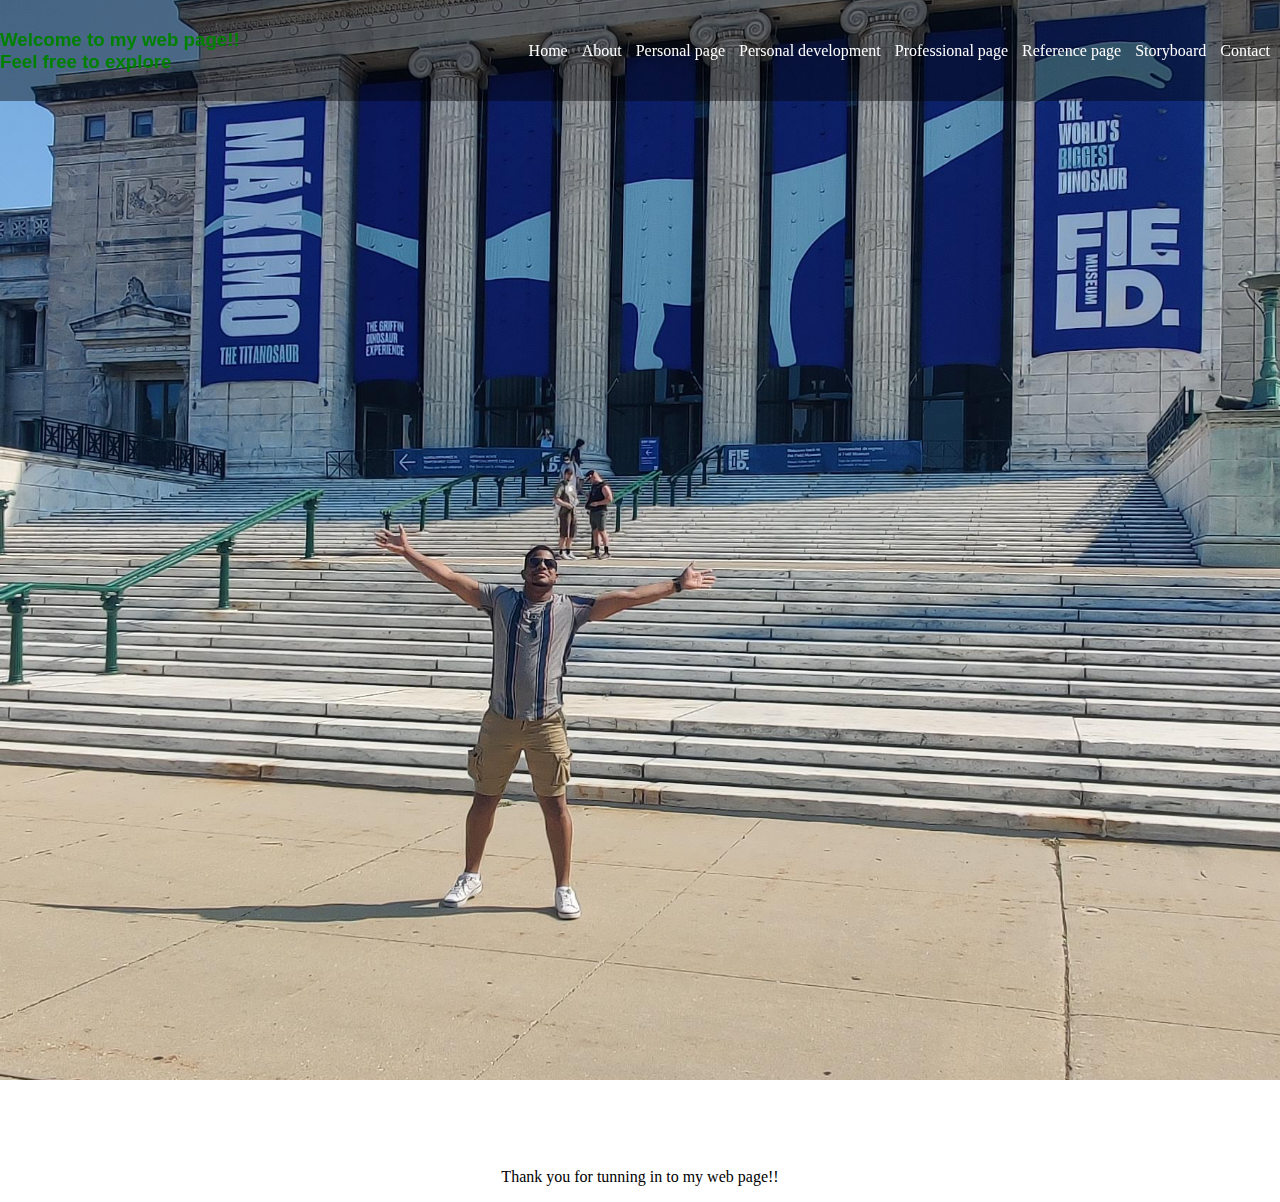
<file: index.html>
<!-- 
    INT3001
    Keneil McGhan
    1802786
    Week of February 16 2022
    Individual Assignment   
-->
<!DOCTYPE html>                
<html lang="en"> 
    <head>
        <meta charset="UTF-8">
        <meta http-equiv="X-UA-Compatible" content="IE=edge">
        <meta name="viewport" content="width=device-width, initial-scale=1.0">
        <link rel="stylesheet" href="./index.css">   
        <title>Front page </title>          
</head> 
<body>
    <header> 
<div class="container"> 
    <nav class="nav_checkbox"> 
    <h3 style="font: size 80px;color: green;font-family: 'Franklin Gothic Medium', 'Arial Narrow', Arial, sans-serif ;"> Welcome to my web page!! Feel free to explore </h3> 
        <input type="checkbox" id="tab-nav" class="tab-nav"> 
        <label for="tab-nav" class="label"  >
            <div class="burger"  ></div>
            <div class="burger"> </div>
            <div class="burger" ></div> 
        </label> 
<ul class="content_nav"> 
    <li> <a href="./index.html"  >Home </a></li>  
    <li> <a href="./About.html">About</a></li> 
    <li> <a href="./1802786_Personal page .html" target="_blank">Personal page</a></li> 
    <li> <a href="./1802786_Personal Development.html"  target="_blank" >Personal development</a></li>
    <li> <a href="./1802786_Professional Page.html" target="_blank"   >Professional page</a></li>
    <li> <a href="./1802786_Reference Page.html"  target="_blank" > Reference page</a>  </li>
    <li> <a href="./1802786_Storyboard.html"  target="_blank"    >Storyboard</a></li>  
    <li><a href="mailto:alain.mcghan@yahoo.com?cc=keneilmcghan@gmail.com  &subject= Individual assignment 1 &body=Thank you for Visiting my web page !!"target= "_blank">Contact</a></li>
</ul> 
</nav>
</div>
</header>
<section class="content_section">
</section>
<br>
<br>
<br>
<br>
<center>
<p>Thank you for tunning in to my web page!! 
</p> </center> 
</body> 
</html>
</file>
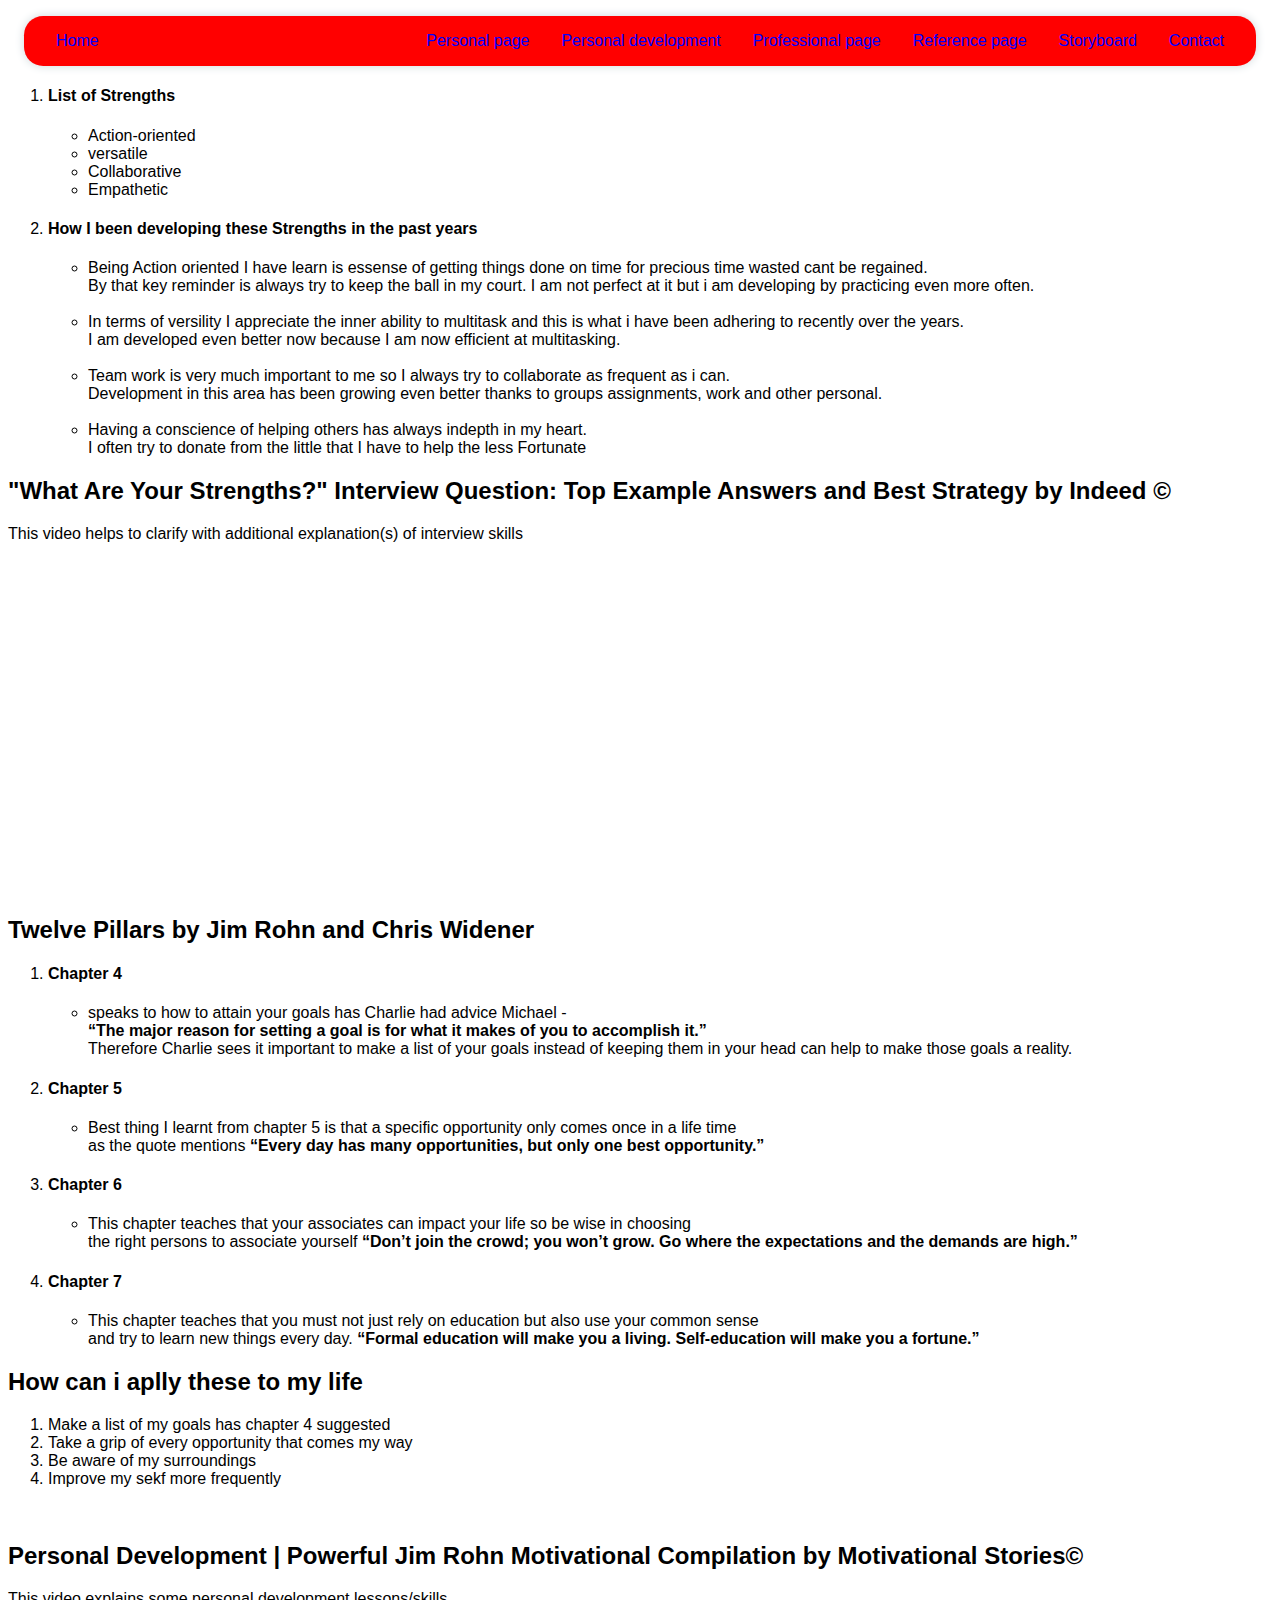
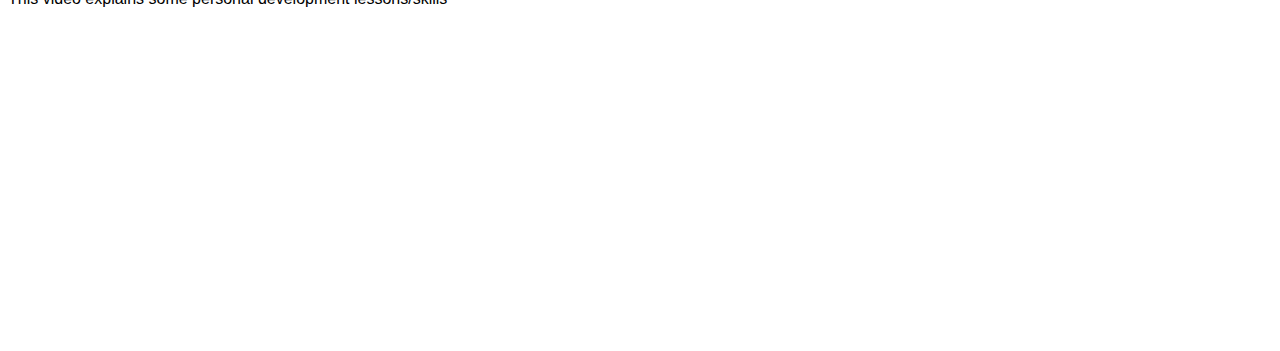
<file: 1802786_Personal Development.html>
<!-- 
    INT3001
    Keneil McGhan
    1802786
    Week of February 16 2022
    Individual Assignment   
-->
<!DOCTYPE html>
<html lang="en"> 
    <head>
        <meta charset="UTF-8">
        <meta http-equiv="X-UA-Compatible" content="IE=edge">
        <meta name="viewport" content="width=device-width, initial-scale=1.0">
        <title>Personal Development Page</title>
        <style> 
            div {
              width: 150px;
              height: 150px;
              background-color: red;
              position: relative;
              animation-name: example;
              animation-duration: 35s;
            }
            
            @keyframes example {
              0%   {background-color:red; left:0px; top:0px;}
              25%  {background-color:yellow; left:200px; top:0px;}
              50%  {background-color:blue; left:200px; top:200px;}
              75%  {background-color:green; left:0px; top:200px;}
              100% {background-color:red; left:0px; top:0px;}
            }
        </style> 
           <link rel="stylesheet" href="./nav.css">  
           <navbar>
               <ul class="nav-list">  
                   <li class="nav-item" > <a href="./index.html"  target="_blank" >Home </a></li> 
                   <li class="nav-item"> <a href="./1802786_Personal page .html" target="_blank">Personal page</a></li> 
                   <li class="nav-item"> <a href="./1802786_Personal Development.html"  target="_blank" >Personal development</a></li>
                   <li class="nav-item" > <a href="./1802786_Professional Page.html" target="_blank"   >Professional page</a></li>
                   <li class="nav-item" > <a href="./1802786_Reference Page.html"  target="_blank" > Reference page</a>  </li>
                   <li class="nav-item"> <a href="./1802786_Storyboard.html"  target="_blank"    >Storyboard</a></li>  
                   <li class="nav-item" ><a href="mailto:alain.mcghan@yahoo.com?cc=keneilmcghan@gmail.com  &subject= Individual assignment 1 &body=Thank you for Visiting my web page !!"target= "_blank">Contact</a></li>
               </ul> 
               </navbar>          
</head>  
<body>
    <ol>
<li><h4> List of Strengths <h4></li>
<ul>
    <li>Action-oriented</li>  
    <li> versatile </li>
    <li> Collaborative </li> 
    <li> Empathetic </li>  
</ul>
<Li><h4> How I been developing these Strengths in the past years </h4></Li> 
<ul>
    <li> Being Action oriented I have learn is essense of getting things done on time for precious time wasted cant be regained. <br>
    By that key reminder is always try to keep the ball in my court. I am not perfect at it but i am developing by practicing even more often.
</li><br>
<li> In terms of versility I appreciate the inner ability to multitask and this is what i have been adhering to recently over the years. <br>
    I am developed even better now because I am now efficient at multitasking.
</li> <br>
<li> Team work is very much important to me so I always try to collaborate as frequent as i can. <br>
     Development in this area has been growing even better thanks to groups assignments, work and other personal.
    </li> <br>
    <li>Having a conscience of helping others has always indepth in my heart. <br> 
    I often try to donate from the little that I have to help the less Fortunate
    </li>
</ul>
 </ol>


<h2>  "What Are Your Strengths?" Interview Question: Top Example Answers and Best Strategy by Indeed &copy;</h2> 
<p>This video helps to clarify with additional explanation(s) of interview skills</p>
 <iframe width="560" height="315" src="https://www.youtube.com/embed/-5szoFAtkjY" title="YouTube video player" frameborder="0" 
 allow="accelerometer; autoplay; clipboard-write; encrypted-media; gyroscope; picture-in-picture" allowfullscreen></iframe>
 <br> 
 <br>
 <h2> Twelve Pillars by	Jim	Rohn and Chris Widener</h2>
 
<ol>
    <li><h4> Chapter 4 </h4></li>  
    <ul>
    <li>
    speaks to how to attain your goals  has Charlie had advice Michael -<br><b> “The major reason for setting a goal is for what it makes of you to accomplish it.”</b>  <br> Therefore Charlie sees it important to make a list of your goals instead of keeping them in your head can help to make those goals a reality.  
    </li>
    </ul> 
    <li><h4> Chapter 5 </h4></li>  
    <ul>
    <li>
    Best thing I learnt from chapter 5 is that a specific opportunity only comes once in a life time <br> as the quote mentions <b> “Every day has many opportunities, but only one best opportunity.” </b>
    </li>
    </ul> 
    <li><h4>Chapter 6</h4></li>
    <ul>
    <li>
     This chapter teaches that your associates can impact your life so be wise in choosing <br>
    the right persons to associate yourself  <b> “Don’t join the crowd; you won’t grow. Go where the expectations and the demands are high.”</b>
    </li>
    </ul> 
    <li><h4>Chapter 7</h4></li>
    <ul>
    <li>
     This chapter teaches that you must not just rely on education but also use your common sense<br> and try to learn new things every day. <b> “Formal education will make you a living. Self-education will make you a fortune.” </b> 
    </li>
    </ul> 
    </ol>
    <h2>How can i aplly these to my life</h2>
    <ol>
        <li> Make a list of my goals has chapter 4 suggested</li>
        <li>Take a grip of every opportunity that comes my way</li>
        <li>Be aware of my surroundings </li>
        <li>Improve my sekf more frequently</li>
    </ol>
    <br>
    <h2>Personal Development | Powerful Jim Rohn Motivational Compilation by Motivational Stories&copy;</h2> 
    <p> This video explains some personal development lessons/skills </p>
    <iframe width="560" height="315" src="https://www.youtube.com/embed/mmU56vZs72A" title="YouTube video player" frameborder="0" allow="accelerometer; autoplay; clipboard-write; encrypted-media; gyroscope; picture-in-picture" allowfullscreen></iframe>
    
 


</body>
</html>
</file>
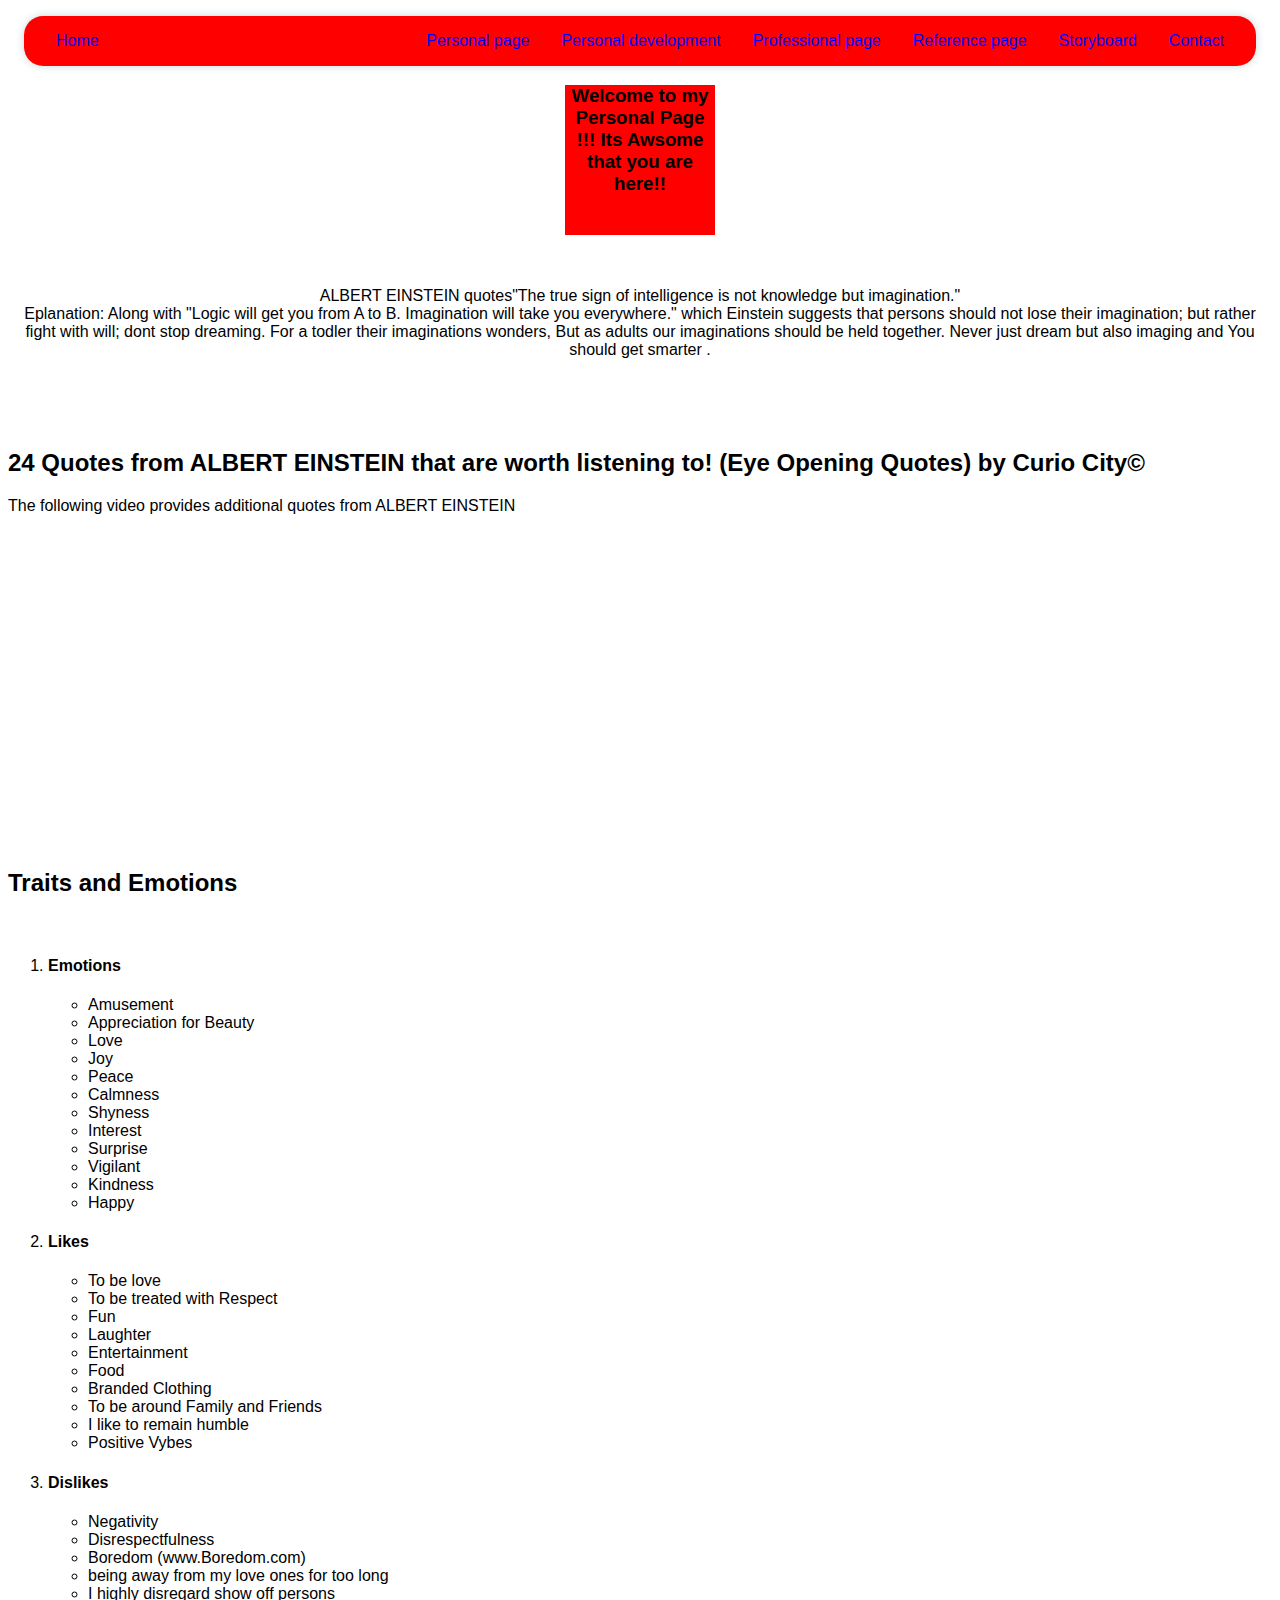
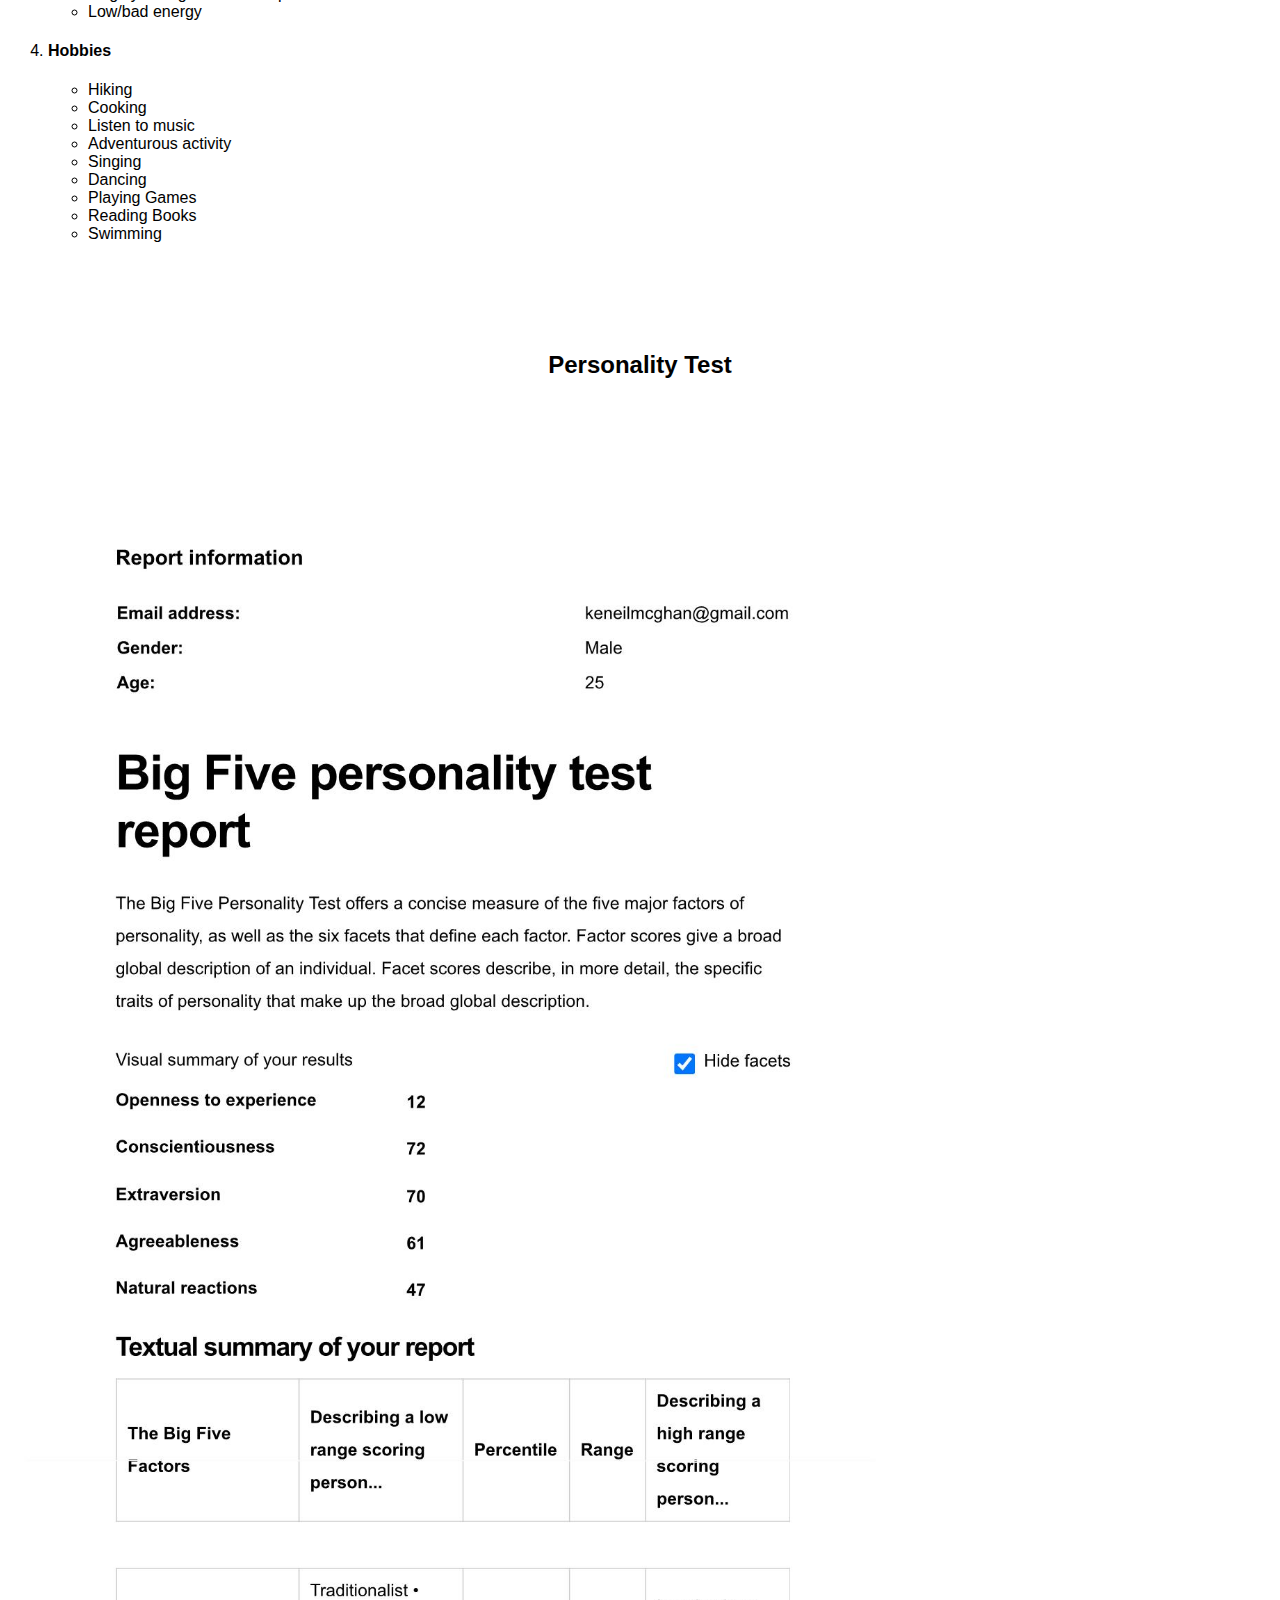
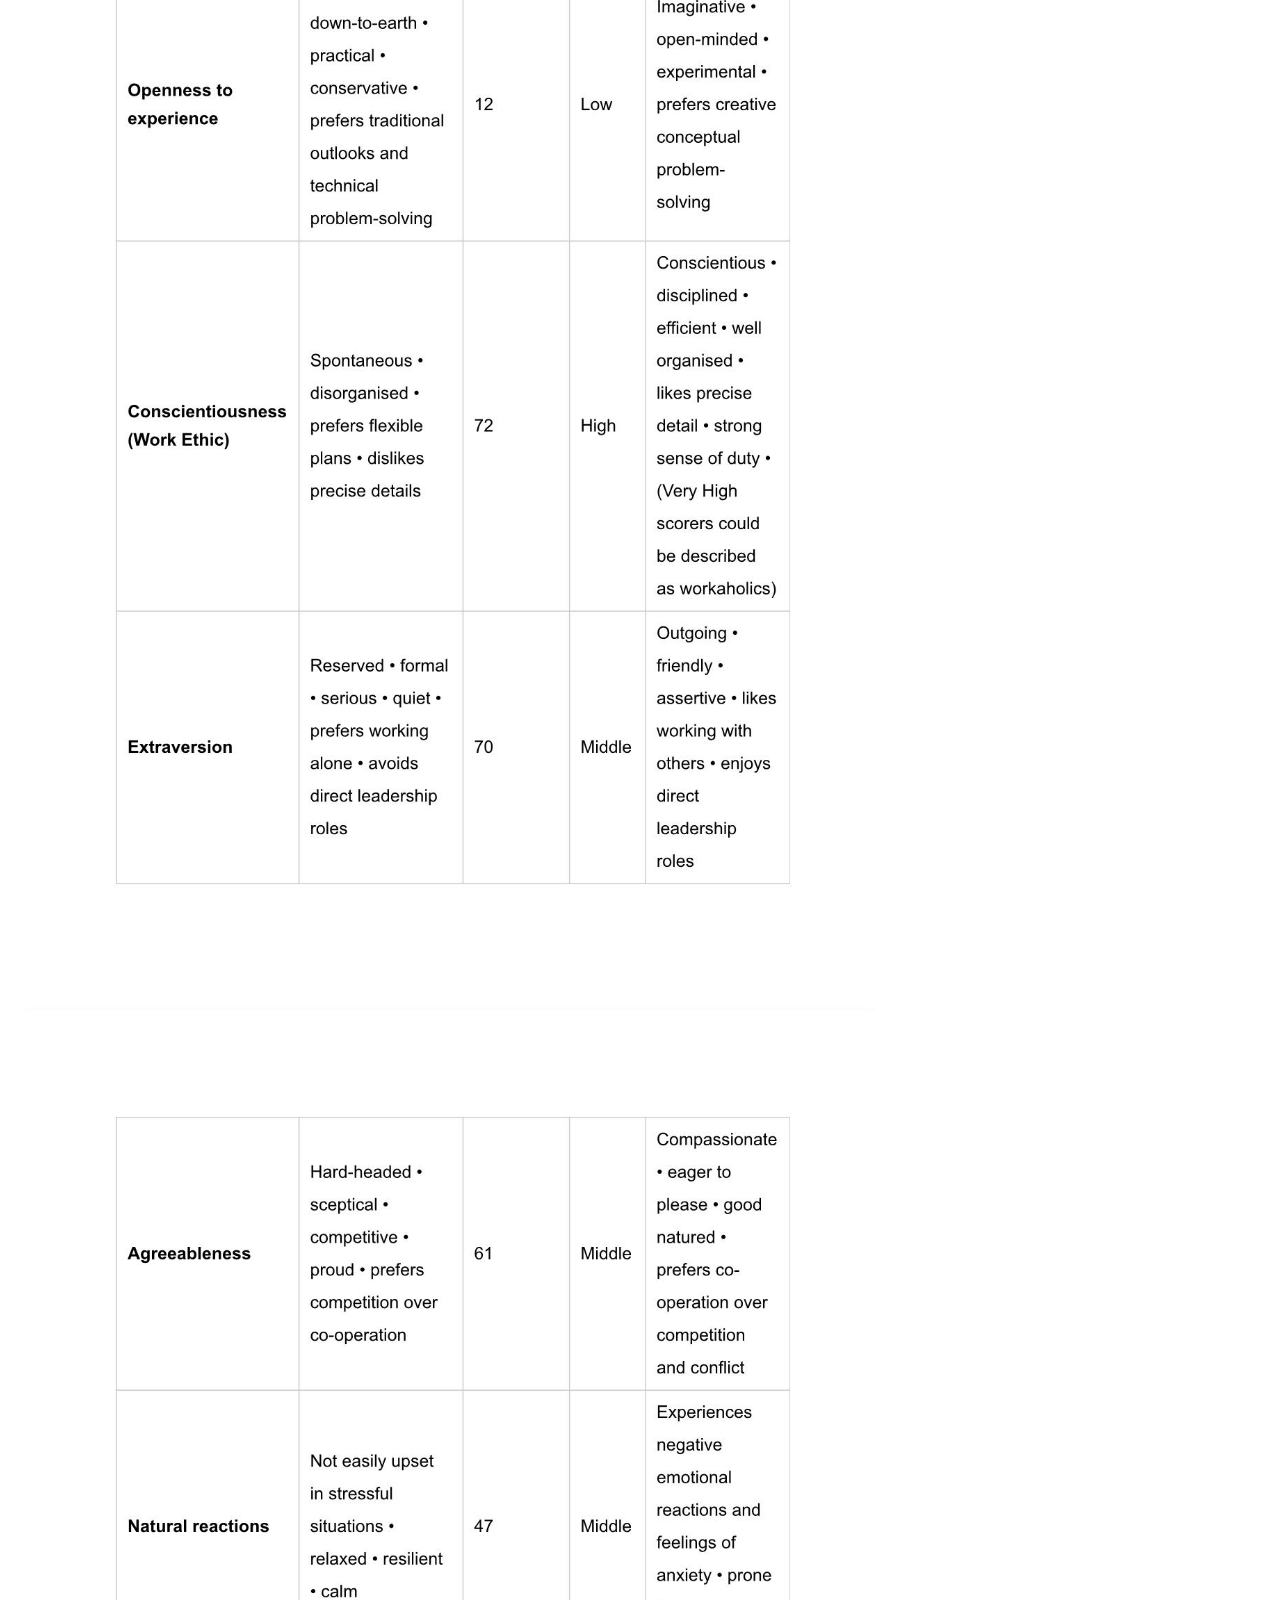
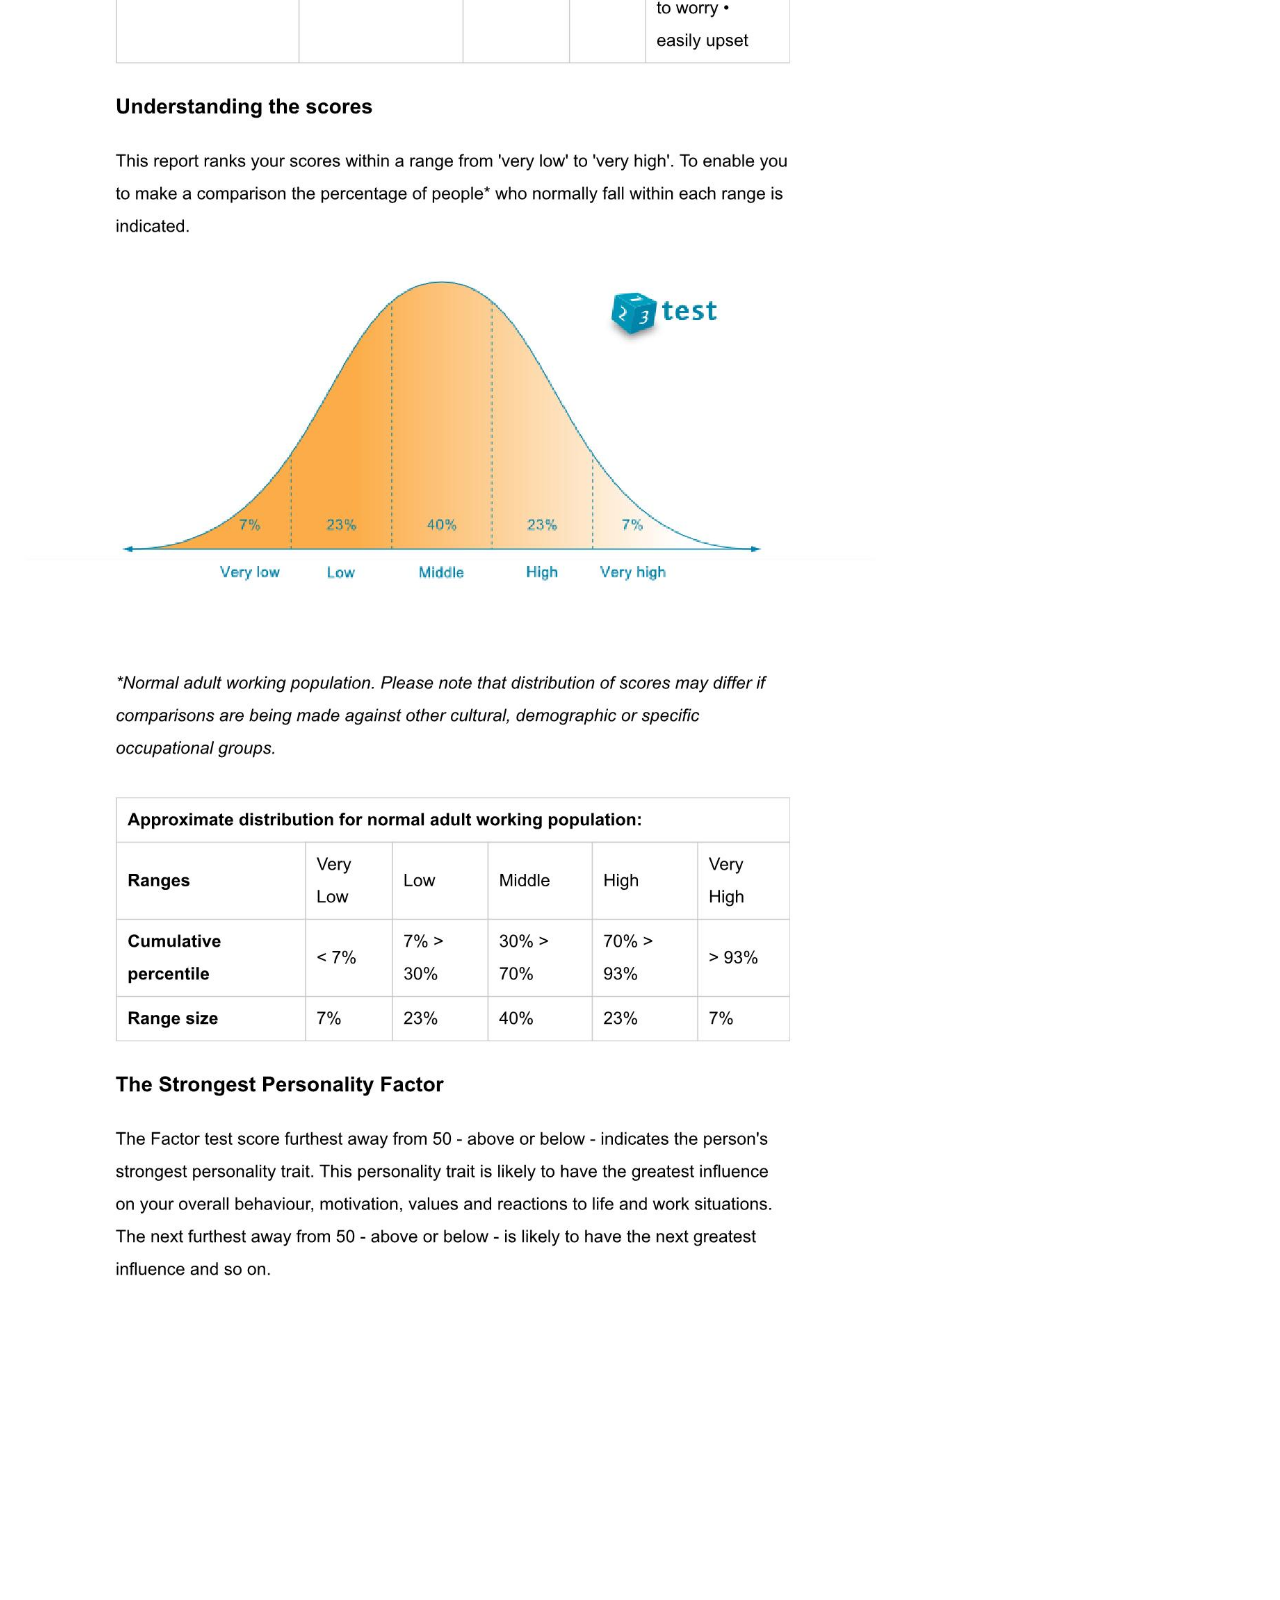
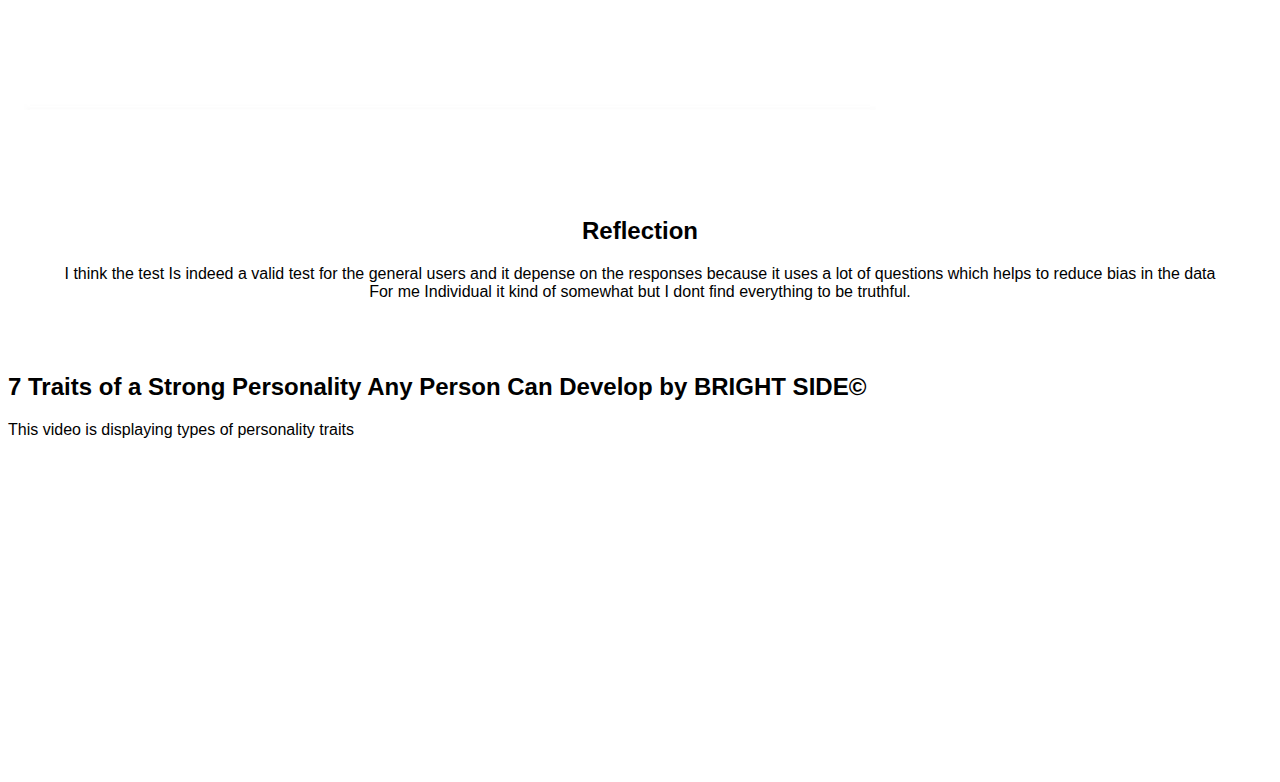
<file: 1802786_Personal page .html>
<!-- 
    INT3001
    Keneil McGhan
    1802786
   Week of February 16 2022
    Individual Assignment   
-->
<!DOCTYPE html>
<html lang="en"> 
    <head>
        <meta charset="UTF-8">
        <meta http-equiv="X-UA-Compatible" content="IE=edge">
        <meta name="viewport" content="width=device-width, initial-scale=1.0">
        <title>Personal Page</title>
        <link rel="stylesheet" href="./nav.css"> 
           <navbar>
               <ul class="nav-list">  
                   <li class="nav-item" > <a href="./index.html"  target="_blank" >Home </a></li>  
                   <li class="nav-item"> <a href="./1802786_Personal page .html" target="_blank">Personal page</a></li> 
                   <li class="nav-item"> <a href="./1802786_Personal Development.html"  target="_blank" >Personal development</a></li>
                   <li class="nav-item" > <a href="./1802786_Professional Page.html" target="_blank"   >Professional page</a></li>
                   <li class="nav-item" > <a href="./1802786_Reference Page.html"  target="_blank" > Reference page</a>  </li>
                   <li class="nav-item"> <a href="./1802786_Storyboard.html"  target="_blank"    >Storyboard</a></li>  
                   <li class="nav-item" ><a href="mailto:alain.mcghan@yahoo.com?cc=keneilmcghan@gmail.com  &subject= Individual assignment 1 &body=Thank you for Visiting my web page !!"target= "_blank">Contact</a></li>
               </ul> 
               </navbar>
<style> 
            div {
              width: 150px;
              height: 150px;
              background-color: red;
              position: relative;
              animation-name: example;
              animation-duration: 35s;
            }
            
            @keyframes example {
              0%   {background-color:red; left:0px; top:0px;}
              25%  {background-color:yellow; left:200px; top:0px;}
              50%  {background-color:blue; left:200px; top:200px;}
              75%  {background-color:green; left:0px; top:200px;}
              100% {background-color:red; left:0px; top:0px;}
            }
</style>           
</head>  
<body> 
  <center>  <div> <h3> Welcome to my Personal Page !!! Its Awsome that you are here!!</h3> </div>  </center>
    <br>
    <br>
<center><p> ALBERT EINSTEIN quotes"The true sign of intelligence is not knowledge but imagination." <br>
Eplanation: Along with "Logic will get you from A to B. Imagination will take you everywhere." which Einstein suggests that persons should not lose their imagination; but rather fight with will; dont stop dreaming. For a todler their imaginations wonders, But as adults our imaginations should be held together.
Never just dream but also imaging and You should get smarter .</p></center>
<br>
<br>
<br> 
<h2>24 Quotes from ALBERT EINSTEIN that are worth listening to! (Eye Opening Quotes) by Curio City&copy;</h2>
<p> The following video provides additional quotes from ALBERT EINSTEIN </p>
<iframe width="560" height="315" src="https://www.youtube.com/embed/Z1yy1imZutY" title="YouTube video player" frameborder="0" allow="accelerometer; autoplay; 
clipboard-write; encrypted-media; gyroscope; picture-in-picture" allowfullscreen></iframe>
<br> 
<h2> <b>Traits and Emotions</b></h2>  <br>
<ol>
    <li> <h4>Emotions </h4> </li> 
    <ul>
        <li>Amusement</li> 
        <li>Appreciation for Beauty</li>
        <li>Love</li>
        <li>Joy</li>
        <li>Peace</li>
        <li>Calmness</li>
        <li>Shyness</li>
        <li>Interest</li>
        <li>Surprise</li>
        <li>Vigilant</li> 
        <li>Kindness</li>
        <li>Happy</li> 
    </ul>
    <li> <h4>Likes</h4></li> 
    <ul>
<li>To be love </li> 
<li>To be treated with Respect</li>
<li>Fun</li>
<li>Laughter</li> 
<li>Entertainment</li>
<li> Food </li>
<li>Branded Clothing </li> 
<li> To be around Family and Friends </li>
<li>I like to remain humble</li> 
<li>Positive Vybes</li>
    </ul>
    <li> <h4>Dislikes</h4> </li>
    <ul>
<li> Negativity</li>
<li>Disrespectfulness</li> 
<li>Boredom (www.Boredom.com) </li> 
<li>being away from my love ones for too long </li> 
<li> I highly disregard show off persons</li> 
<li>Low/bad energy</li>
</ul>
    <li><h4>Hobbies</h4></li> 
        <ul>
<li> Hiking</li>
<li> Cooking</li>
<li> Listen to music </li>
<li>Adventurous activity </li> 
<li>Singing</li>
<li>Dancing</li> 
<li> Playing Games</li> 
<li>Reading Books</li>
<li>Swimming</li>   
        </ul>
</ol>
<br>
<br>
<br>
<br>
<center><h2><b>Personality	Test</b></h2></center>
<img width="70%"  src="../Images/Personality test result - free personality test online at 123test.com/Personality test result - free personality test online at 123test.com_1.jpg" 
alt="" sizes="medium" >
<img width="70%"  src="../Images/Personality test result - free personality test online at 123test.com/Personality test result - free personality test online at 123test.com_2.jpg" 
alt="">
<img width="70%"   src="../Images/Personality test result - free personality test online at 123test.com/Personality test result - free personality test online at 123test.com_3.jpg" 
alt=""> 
<img width="70%"  src="../Images/Personality test result - free personality test online at 123test.com/Personality test result - free personality test online at 123test.com_4.jpg" 
alt="">
<H2 align="center" >Reflection </H2>
<center><p> I think the test Is indeed a valid test for the general users and it depense on the responses because it uses a lot of questions which helps to reduce bias in the data 
             <br>
For me Individual it kind of somewhat but I dont find everything to be truthful. 
</p></center>
<br>
<br>

<h2>7 Traits of a Strong Personality Any Person Can Develop by BRIGHT SIDE&copy; </h2>  
<p> This video is displaying types of personality traits </p>
<iframe width="560" height="315" src="https://www.youtube.com/embed/zmLHxiICIpU" title="YouTube video player" frameborder="0" allow="accelerometer; autoplay; clipboard-write; encrypted-media; gyroscope; picture-in-picture" allowfullscreen></iframe>
</body>
</html>
</file>
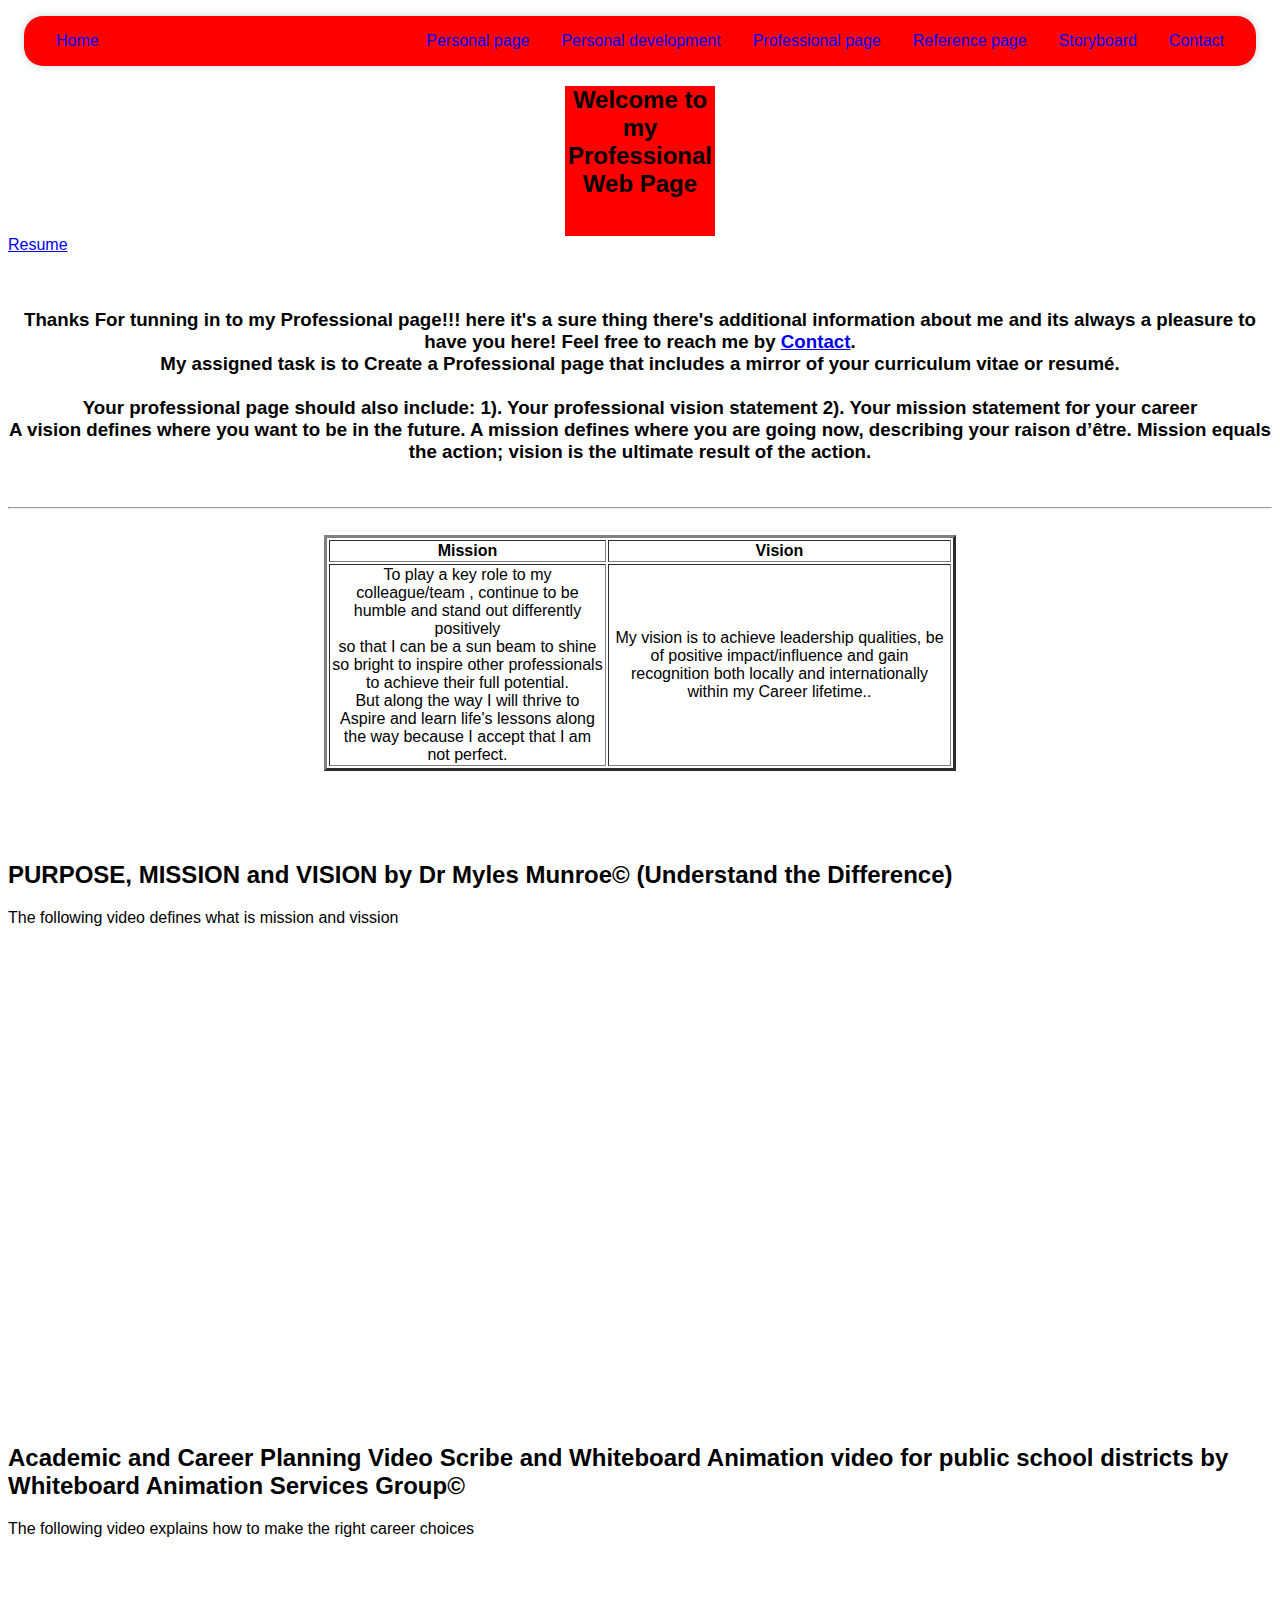
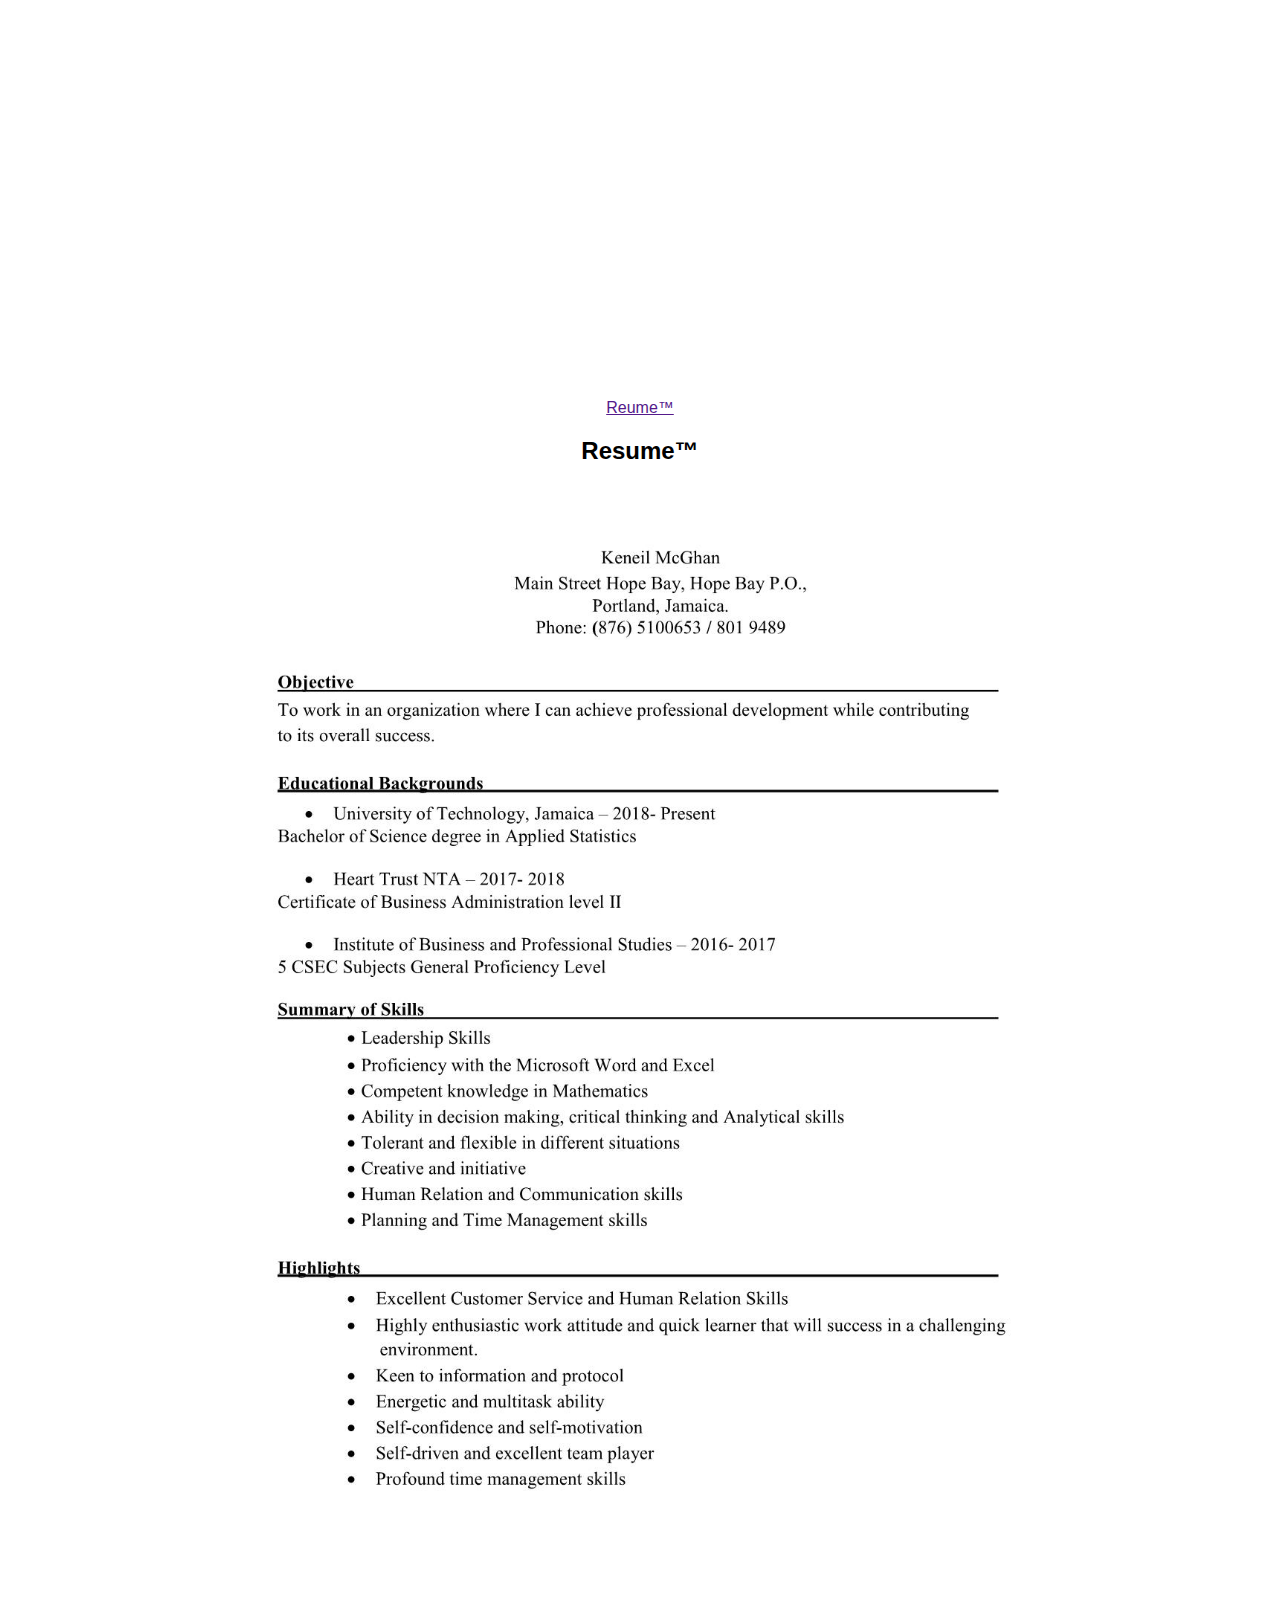
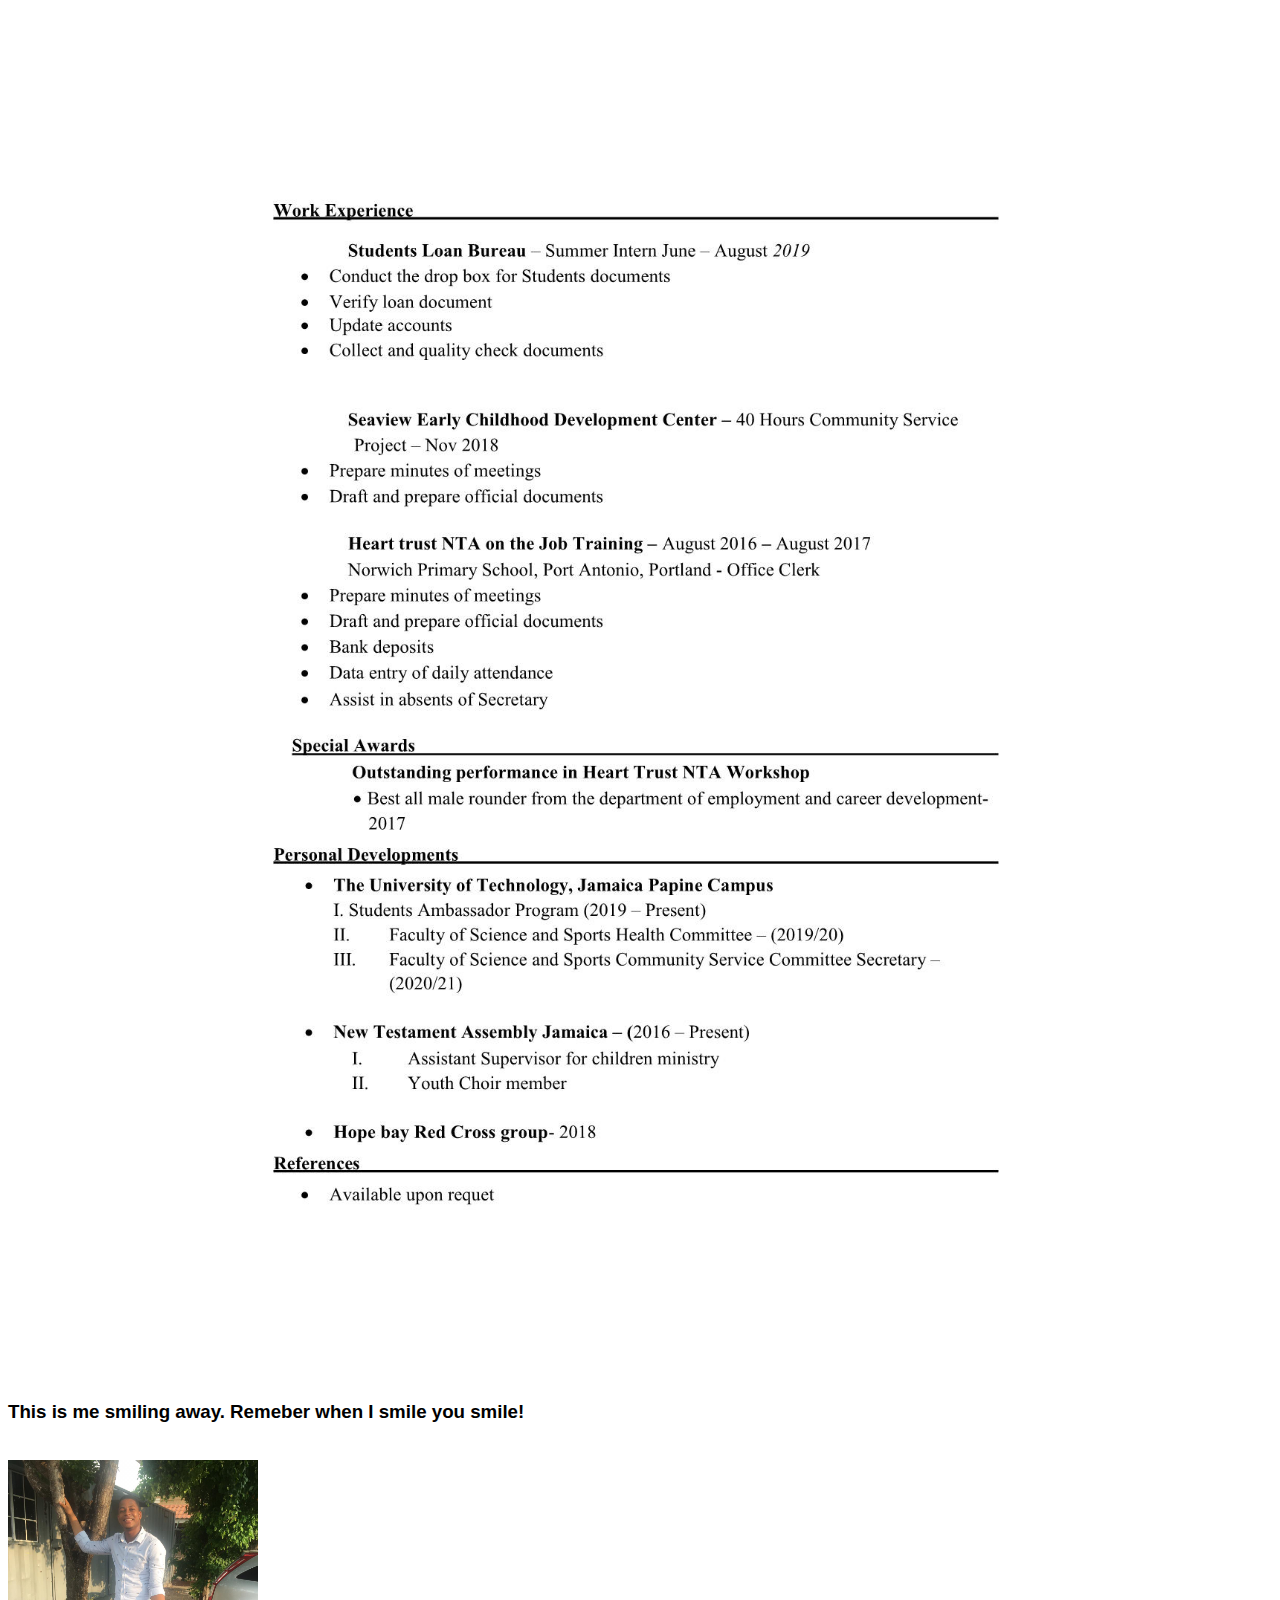
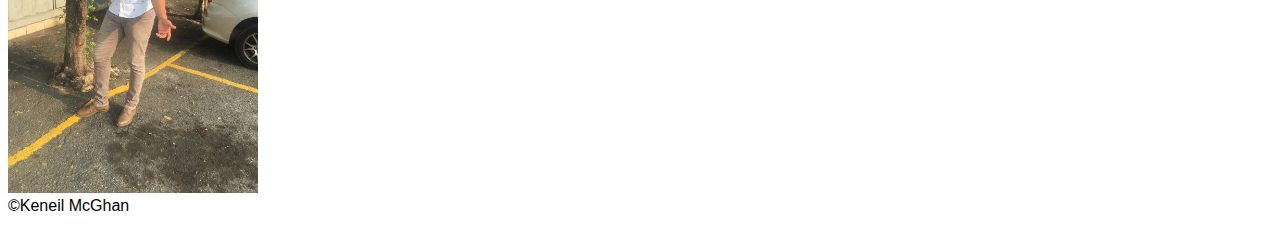
<file: 1802786_Professional Page.html>
<!-- 
    INT3001
    Keneil McGhan
    1802786
    Week of February 16 2022 
    Individual Assignment   
-->
<!DOCTYPE html>
<html lang="en"> 
    <head>
        <meta charset="UTF-8"> 
        <meta http-equiv="X-UA-Compatible" content="IE=edge">
        <meta name="viewport" content="width=device-width, initial-scale=1.0">
        <title>Professional Page</title>
        <link rel="stylesheet" href="./nav.css">  
           <navbar>
               <ul class="nav-list">  
                   <li class="nav-item" > <a href="./index.html"  target="_blank" >Home </a></li>  
                   <li class="nav-item"> <a href="./1802786_Personal page .html" target="_blank">Personal page</a></li> 
                   <li class="nav-item"> <a href="./1802786_Personal Development.html"  target="_blank" >Personal development</a></li>
                   <li class="nav-item" > <a href="./1802786_Professional Page.html" target="_blank"   >Professional page</a></li>
                   <li class="nav-item" > <a href="./1802786_Reference Page.html"  target="_blank" > Reference page</a>  </li>
                   <li class="nav-item"> <a href="./1802786_Storyboard.html"  target="_blank"    >Storyboard</a></li>  
                   <li class="nav-item" ><a href="mailto:alain.mcghan@yahoo.com?cc=keneilmcghan@gmail.com  &subject= Individual assignment 1 &body=Thank you for Visiting my web page !!"target= "_blank">Contact</a></li>
               </ul> 
               </navbar>
        <style> 
            div {
              width: 150px;
              height: 150px;
              background-color: red;
              position: relative;
              animation-name: example;
              animation-duration: 35s;
            }
            
            @keyframes example {
              0%   {background-color:red; left:0px; top:0px;}
              25%  {background-color:yellow; left:200px; top:0px;}
              50%  {background-color:blue; left:200px; top:200px;}
              75%  {background-color:green; left:0px; top:200px;}
              100% {background-color:red; left:0px; top:0px;}
            }
        </style>           
</head>  
    <body>
        <center> <div align="center">  <h2  >Welcome to my Professional Web Page</h2> </div>  </center>
        <a href="#Res">Resume</a>  
        <br>
        <br>
        <br>
        <center> 
        <p > <H3> Thanks For tunning in to my Professional page!!! here it's a sure thing there's additional information about me and its always a pleasure to have you here! 
        Feel free to reach me by <a href="mailto:alain.mcghan@yahoo.com?cc=keneilmcghan@gmail.com  &subject= Individual assignment 1 &body=Thank you for Visiting my web page !!"target= "_blank">Contact</a>. 
        <br>  My assigned task is to Create a Professional page that	includes a mirror of your curriculum vitae or resumé. <br> 
       <br> 
        Your professional page should also include: 1). Your professional vision statement 2). Your	mission	statement for your career 
        <br>  		
        A vision defines where you want to be in the future. A mission defines where you are going now, describing your raison	
        d’être.	Mission	equals	the	action;	vision	is	the	ultimate	result	of	the	action. </H3>
       <br>
       <hr border="3px" >
       <br>
        <table border="3px" width="50%"> 
            <tr with="100" align="center"  >
            <td> <b>Mission</b></td>
            <td> <b>Vision </b></td> 
            </tr>
            <tr with="100" align="center"  >
        <td>To play a key role to my colleague/team , continue to be humble and stand out differently positively<br>
     so that I can be a sun beam to shine so bright to inspire other professionals to achieve their full potential.<br>
     But along the way I will thrive to Aspire and learn life's lessons along the way because I accept that I am not perfect.</td>
         <td> My vision is to achieve leadership qualities, be of positive impact/influence and gain recognition both locally and internationally within my Career lifetime..</td>
            </tr>
        </table>
    </p></center> 
<br>
<br>
<br>
<p> 
<h2>PURPOSE, MISSION and VISION by Dr Myles Munroe&copy; (Understand the Difference)</h2>
<p> The following video  defines what is mission and vission </p>
 <br>
<br>
<br>
<br>
<br>
<br> 
<iframe width="560" height="315" src="https://www.youtube.com/embed/O7cFDIB158U" title="YouTube video player" frameborder="0" allow="accelerometer; autoplay; clipboard-write; encrypted-media; gyroscope; picture-in-picture" allowfullscreen></iframe>
<br> 
<br> 
<br>
<br>
<h2>Academic and Career Planning Video Scribe and Whiteboard Animation video for public school districts by Whiteboard Animation Services Group&copy; </h2>
<p> The following video explains how to make the right career choices </p>
<br>
<br>
<br>
<br>
<iframe width="560" height="315" src="https://www.youtube.com/embed/3lfztGzzRyI" title="YouTube video player" frameborder="0" allow="accelerometer; autoplay; clipboard-write; encrypted-media; gyroscope; picture-in-picture" allowfullscreen></iframe>
<br>
<br>
<br>
<br>
<center>
    <a name= "Res" href="">Reume&trade;</a> 
    <br>
    <H2 align="center" >Resume&trade;</H2>
    <br>
    <br> 
<img width="75%" src="../Images/res-pdf_1.jpg" alt="res-pdf_1">
<img width="75%" src="../Images/res-pdf_2.jpg" alt="res-pdf_2">
</center>  
<p> <h3> This is me smiling away. Remeber when I smile you smile! </H3></p>    
    <br>
<a href="mailto:alain.mcghan@yahoo.com?cc=keneilmcghan@gmail.com &subject= Individual assignment 1 &body=Thank you for Visiting my web page !!"target= "_blank">
    <img src="../Images/IMG-20191130-WA0015.jpg" width="250px" alt="IMG-20191130-WA0015">    
</a>
<br>
&copy;Keneil McGhan
</p>
</body>  
</html>
</file>
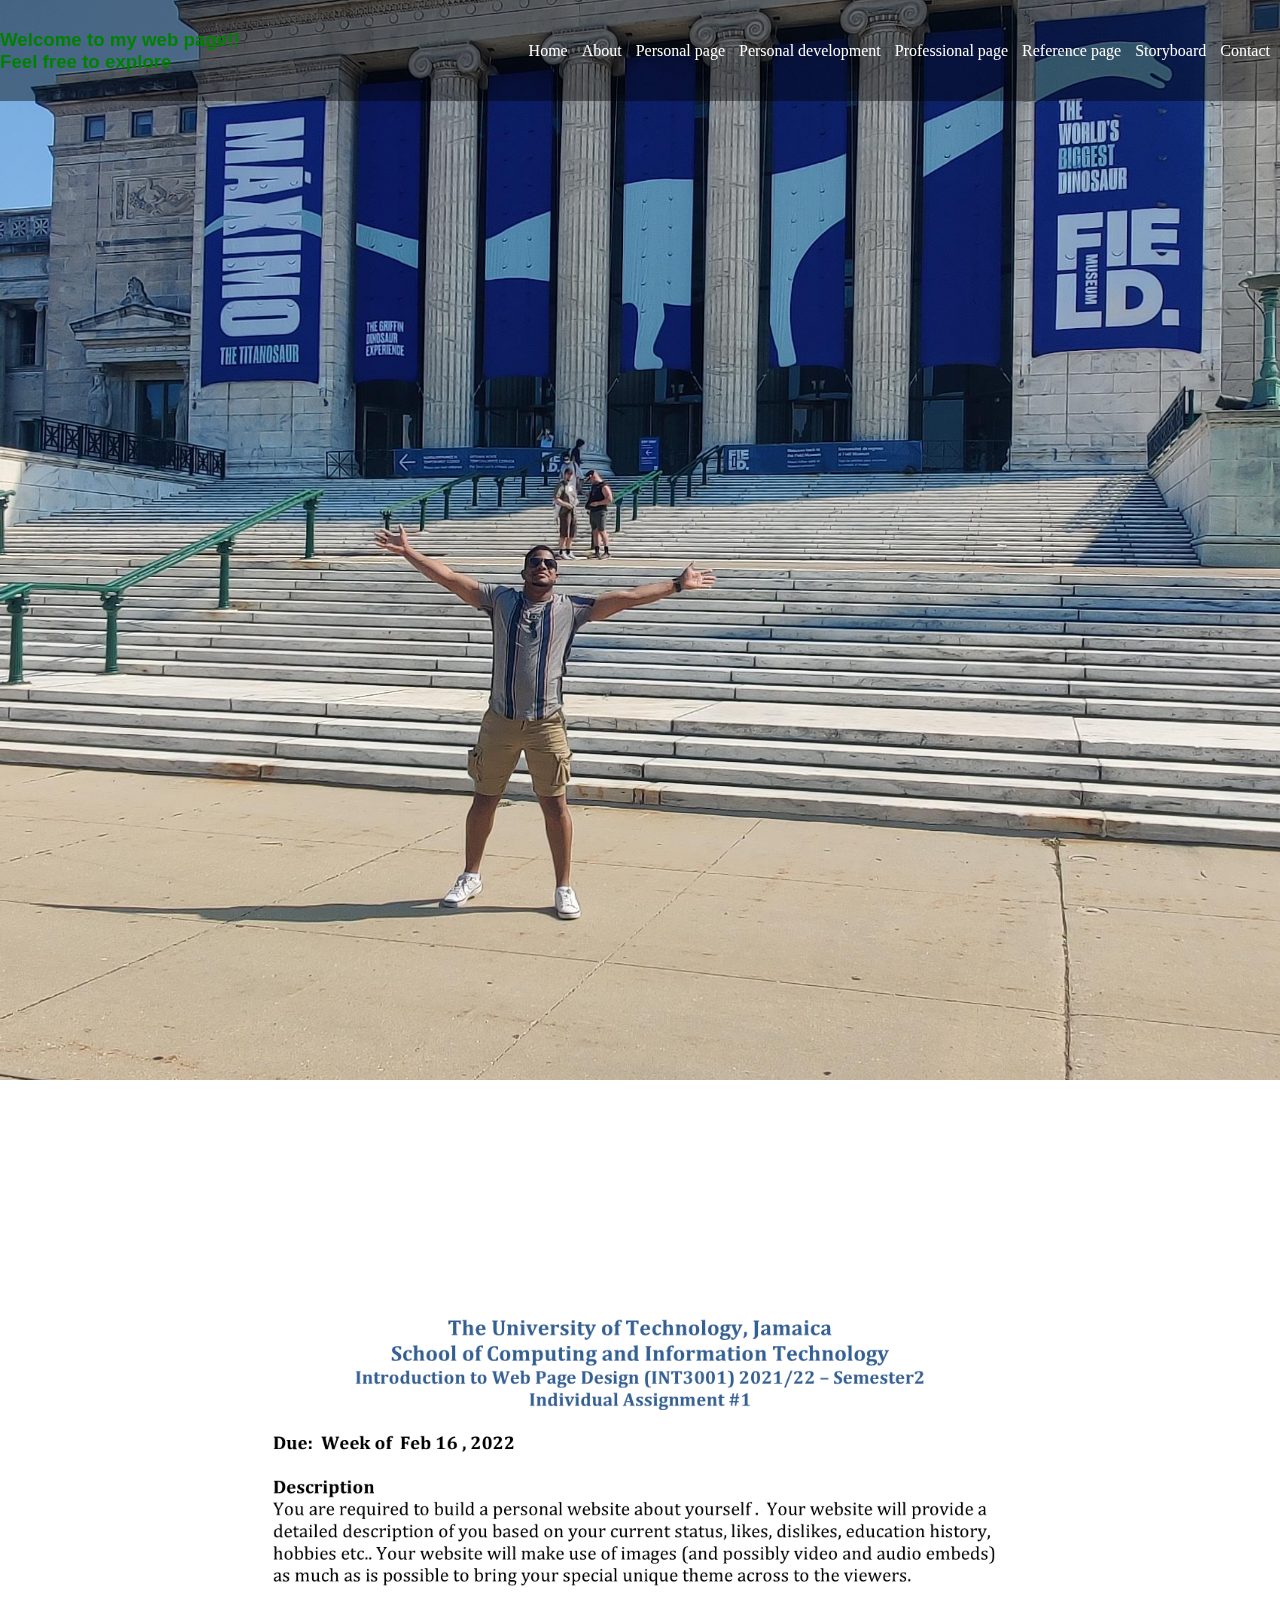
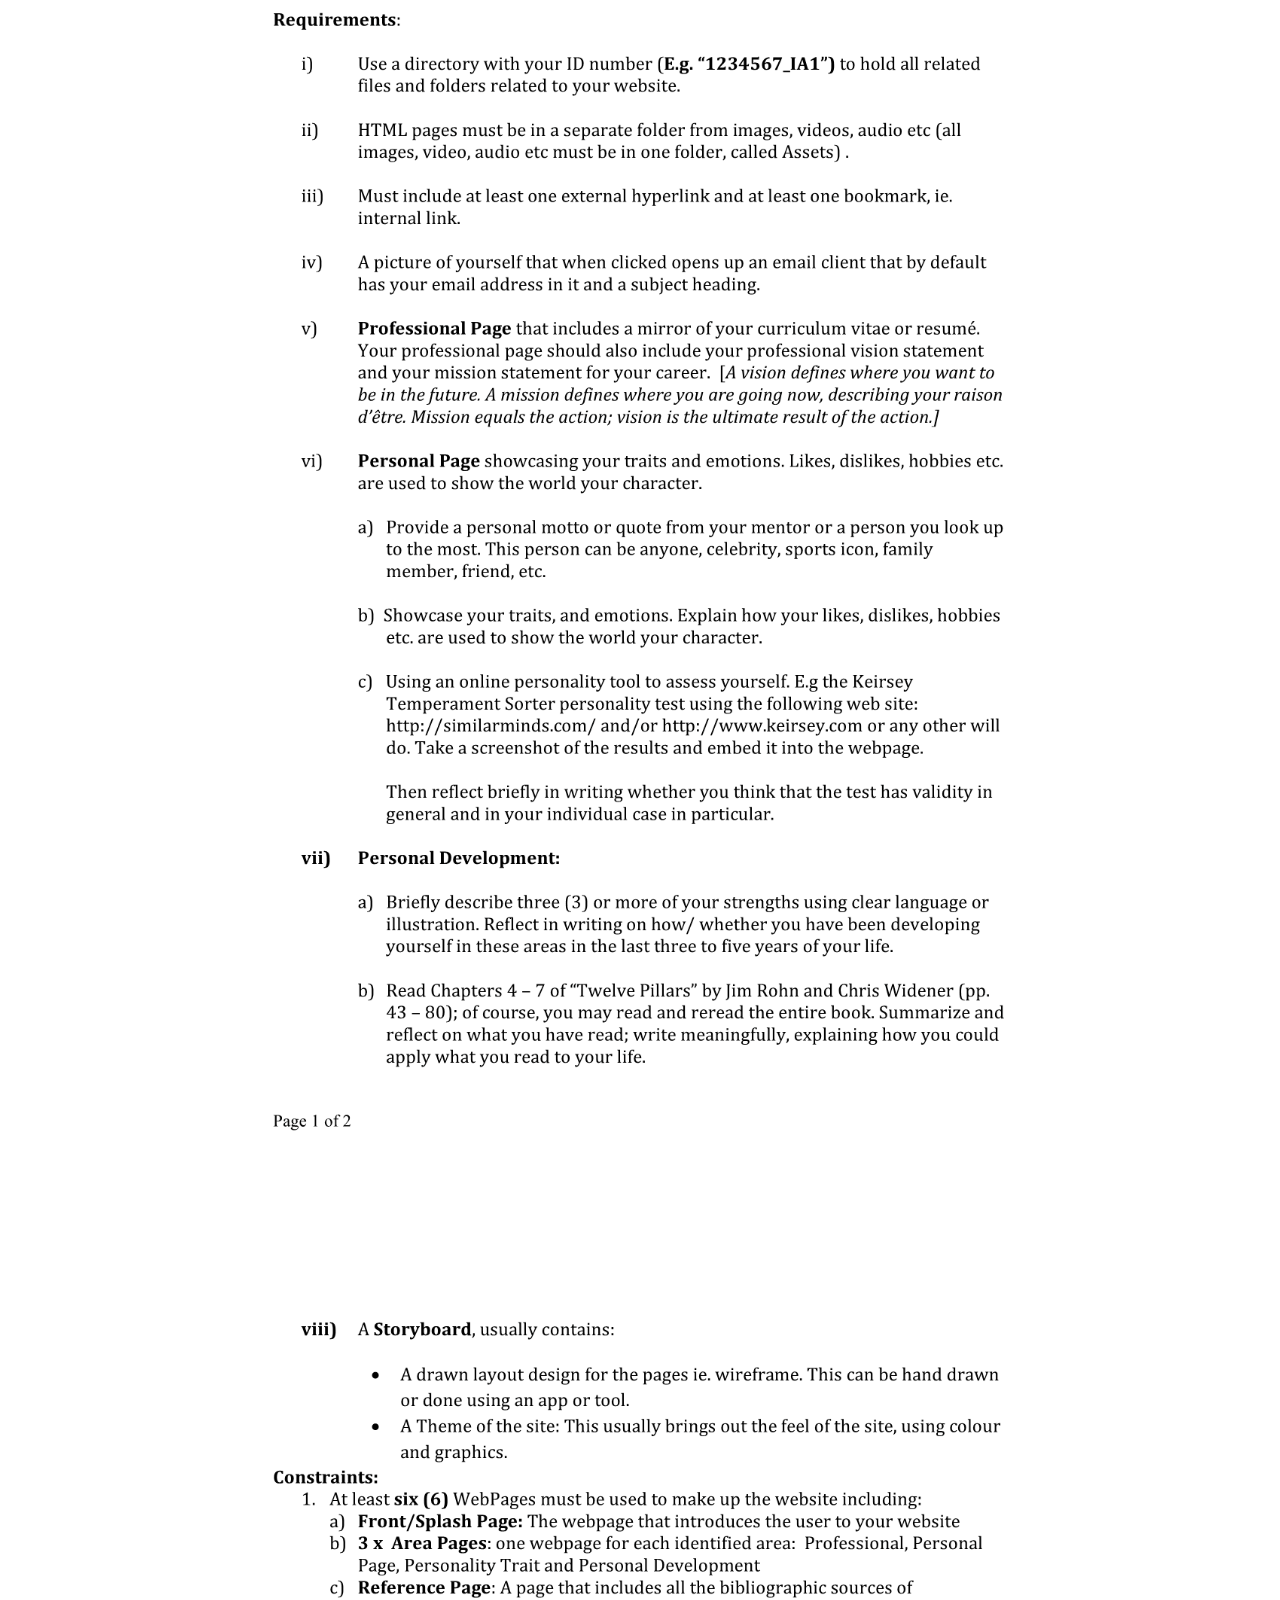
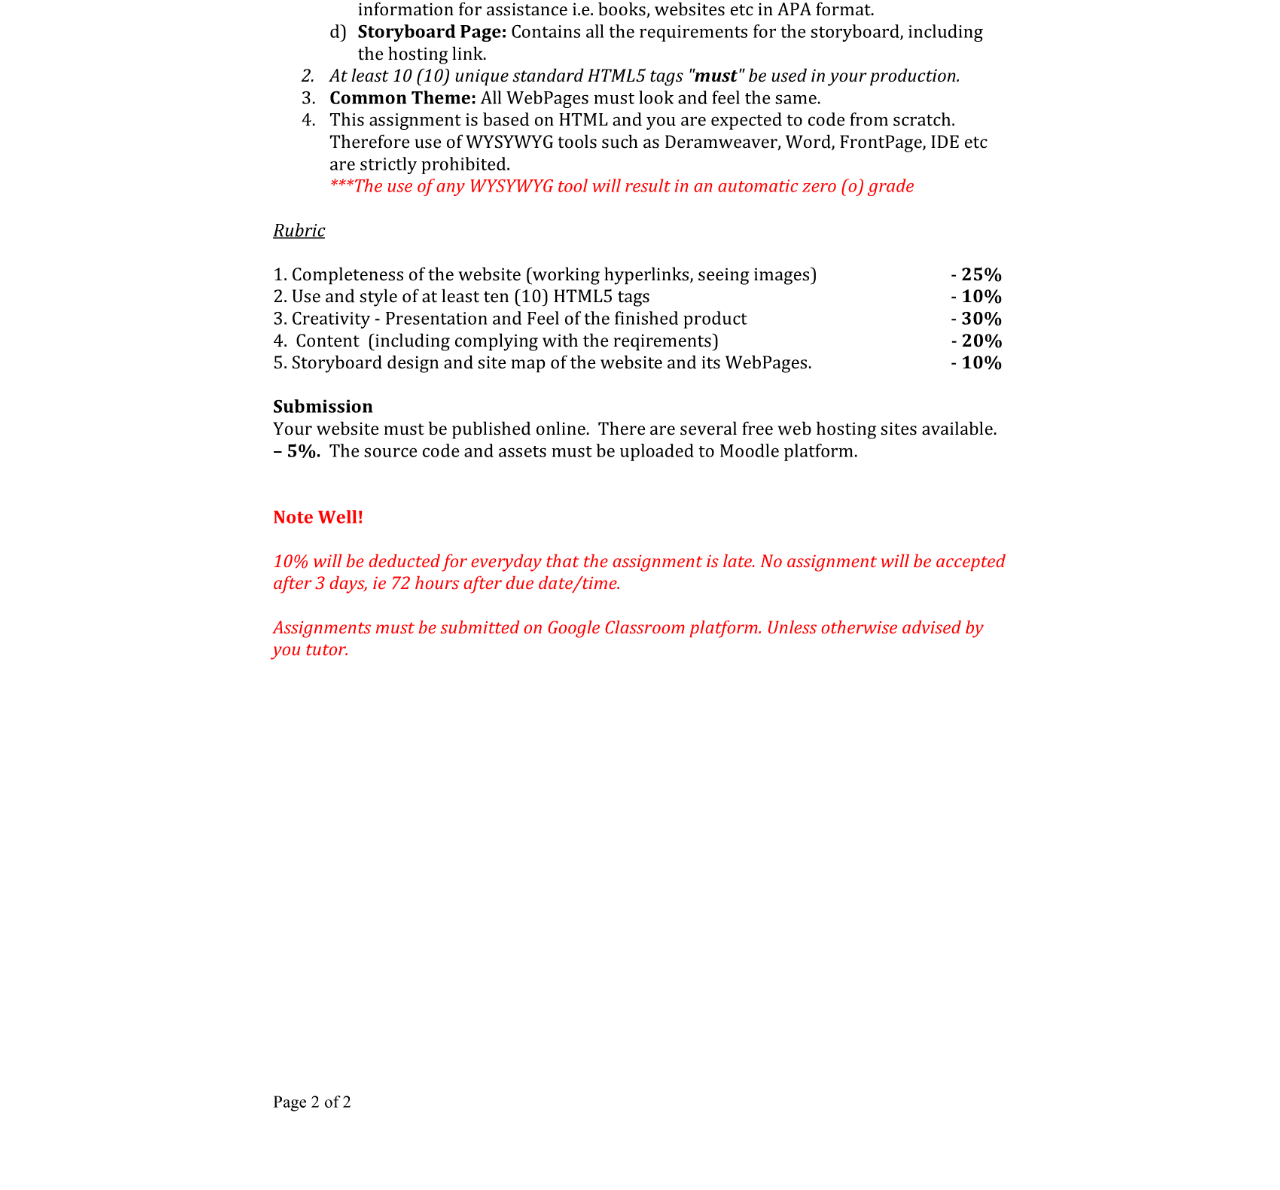
<file: About.html>
<!-- 
    INT3001
    Keneil McGhan
    1802786
    Week of February 16 2022
    Individual Assignment   
-->
<!DOCTYPE html>                
<html lang="en"> 
    <head>
        <meta charset="UTF-8">
        <meta http-equiv="X-UA-Compatible" content="IE=edge">
        <meta name="viewport" content="width=device-width, initial-scale=1.0">
        <link rel="stylesheet" href="./index.css">    
        <title> About page </title>          
</head> 
<body>
    <header> 
<div class="container"> 
    <nav class="nav_checkbox"> 
    <h3 style="font: size 80px;color: green;font-family: 'Franklin Gothic Medium', 'Arial Narrow', Arial, sans-serif ;"> Welcome to my web page!! Feel free to explore </h3> 
        <input type="checkbox" id="tab-nav" class="tab-nav"> 
        <label for="tab-nav" class="label"  >
            <div class="burger"  ></div>
            <div class="burger"> </div>
            <div class="burger" ></div> 
        </label> 
<ul class="content_nav"> 
    <li> <a href="./index.html">Home </a></li>   
    <li> <a href="./About.html">About</a></li>  
    <li> <a href="./1802786_Personal page .html" target="_blank">Personal page</a></li> 
    <li> <a href="./1802786_Personal Development.html"  target="_blank" >Personal development</a></li>
    <li> <a href="./1802786_Professional Page.html" target="_blank"   >Professional page</a></li>
    <li> <a href="./1802786_Reference Page.html"  target="_blank" > Reference page</a>  </li>
    <li> <a href="./1802786_Storyboard.html"  target="_blank"    >Storyboard</a></li>  
    <li><a href="mailto:alain.mcghan@yahoo.com?cc=keneilmcghan@gmail.com  &subject= Individual assignment 1 &body=Thank you for Visiting my web page !!"target= "_blank">Contact</a></li>
</ul> 
</nav>
</div>
</header>
<section class="content_section"> 
</section>  
<br><br><br> <br>
<br><br><br><br>
<center> <img   width="75%"   src="../Images/web page assignment_1-2.png" alt="web page assignment_1-2.png"> </center> 
</body>
</html>
</file>
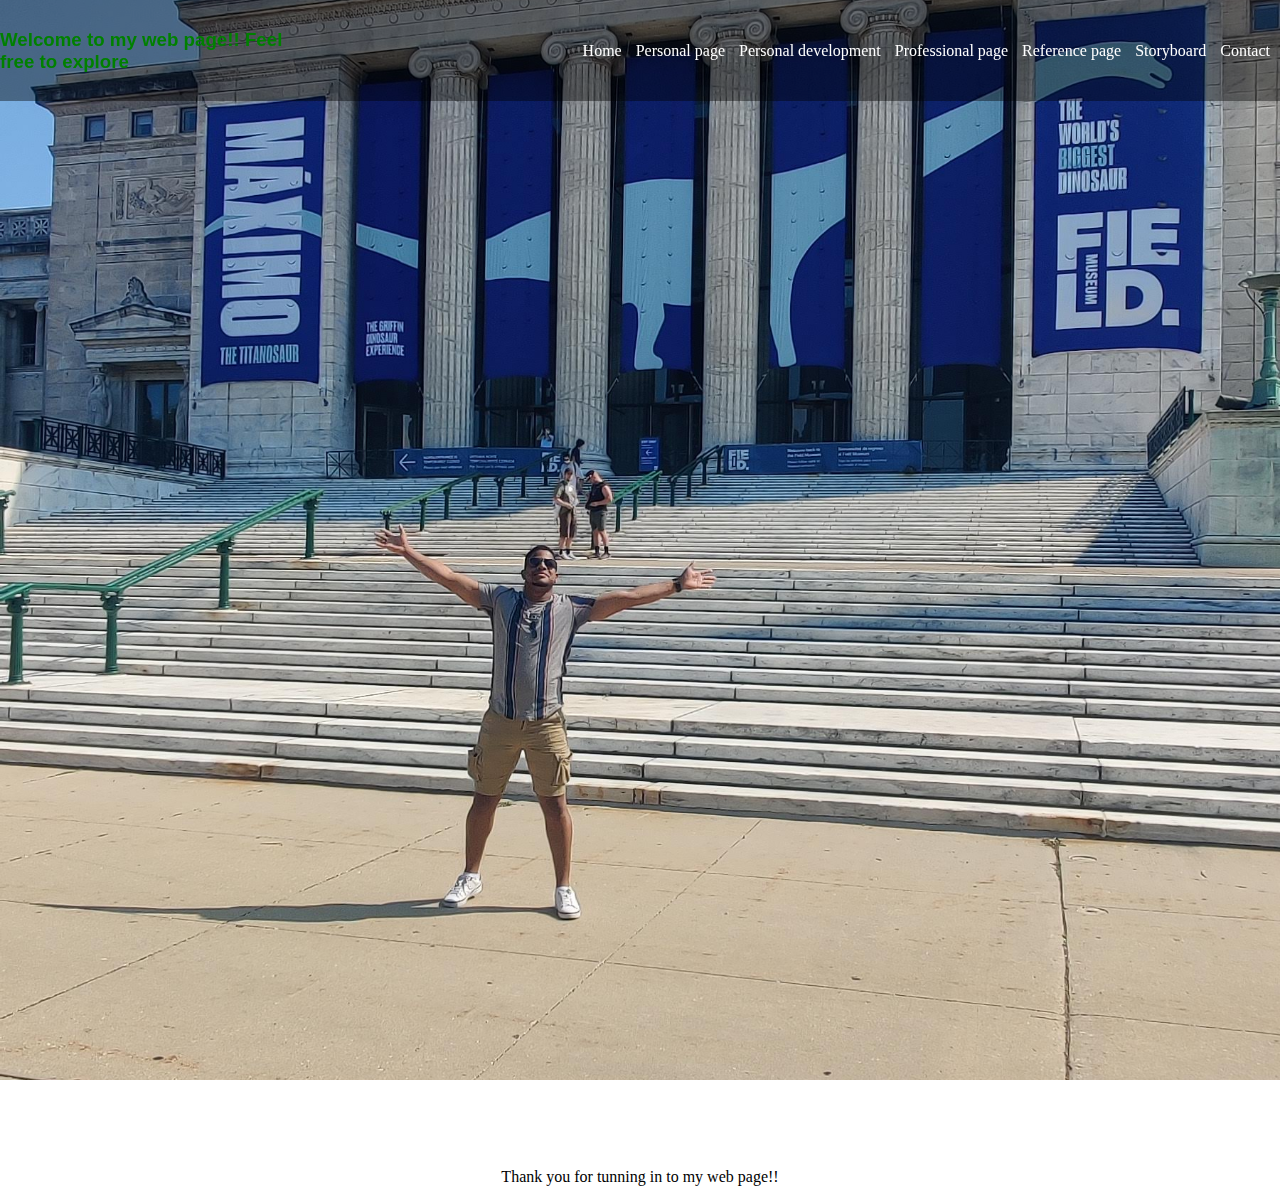
<file: menu.html>
<!-- 
    INT3001
    Keneil McGhan
    1802786
    Week of February 16 2022
    Individual Assignment   
-->
<!DOCTYPE html>                
<html lang="en"> 
    <head>
        <meta charset="UTF-8">
        <meta http-equiv="X-UA-Compatible" content="IE=edge">
        <meta name="viewport" content="width=device-width, initial-scale=1.0">
        <link rel="stylesheet" href="./menu.css"> 
        <title>Front page </title>          
</head> 
<body>
    <header>
<div class="container"> 
    <nav class="nav_checkbox"> 
    <h3 style="font: size 80px;color: green;font-family: 'Franklin Gothic Medium', 'Arial Narrow', Arial, sans-serif ;"> Welcome to my web page!! Feel free to explore </h3> 
        <input type="checkbox" id="tab-nav" class="tab-nav"> 
        <label for="tab-nav" class="label"  >
            <div class="burger"  ></div>
            <div class="burger"> </div>
            <div class="burger" ></div> 
        </label> 
<ul class="content_nav"> 
    <li> <a href="./menu.html"  target="_blank" >Home </a></li> 
    <li> <a href="./1802786_Personal page .html" target="_blank">Personal page</a></li> 
    <li> <a href="./1802786_Personal Development.html"  target="_blank" >Personal development</a></li>
    <li> <a href="./1802786_Professional Page.html" target="_blank"   >Professional page</a></li>
    <li> <a href="./1802786_Reference Page.html"  target="_blank" > Reference page</a>  </li>
    <li> <a href="./1802786_Storyboard.html"  target="_blank"    >Storyboard</a></li>  
    <li><a href="mailto:alain.mcghan@yahoo.com?cc=keneilmcghan@gmail.com  &subject= Individual assignment 1 &body=Thank you for Visiting my web page !!"target= "_blank">Contact</a></li>
</ul> 
</nav>
</div>
</header>
<section class="content_section">
</section>
<br>
<br>
<br>
<br>
<center>
<p>Thank you for tunning in to my web page!! 
</p> </center> 
</body> 
</html>
</file>
<file: index.css>
body{
    margin: 0; 
    padding: 0; 
    box-sizing: border-box;
} 
header {
position:fixed; 
top:0;
z-index:1;  
width:100; 
background-color: rgba(0, 0, 0, 0.404); 
}

.container{
    width:1280;
    margin:auto;
}

.nav_checkbox{
display:grid; 
grid-template-columns: 1fr 1fr; 
align-items:center;
padding: 10px 0px;  
}

.lOGO{
text-decoration: none;
color: red;
padding-left:10px ;  
} 

.tab-nav{
outline:none;
display: none;
}

.label{
display: none;
color: white;
}

.burger{
width: 35px;
height: 5px;
background-color: white; 
margin-top: 5px;
}

.content_nav{
grid-column: 3;
list-style: none;
margin: 0;
padding:0;
}

.content_nav li{
display: inline-block;
padding-right: 10px;
}

.content_nav li a{
text-decoration:none;
color: white; 
position: relative; 
}

.content_nav li a::after{
content: ''; 
display: block;
height: 2px;
background-color: white; 
position: absolute; 
left: 0;
right: 0;
transform-origin: right;
transform: scale(0,1); 
transition: transform ease-in-out 0.5s; 
}
.content_nav li a:hover::after{  
transform: scale(1,1); 
}

.content_section{
height: 120vh;
background-image: url(../Images/IMG_20210803_153027.jpg); 
background-position: center;
background-repeat: no-repeat; 
background-size:cover;
display:grid;
justify-items: center;
align-items: center; 
}
@media screen and( max-width:1280px) {
 .container{
     width:100%
 }   
}

@media screen and( max-width:770px) {
.label{
    display: grid;
    cursor: pointer;
    grid-column: 3;
    padding-right: 10px;
}
.content_nav{
    display: grid; 
    grid-template-columns: 1fr; 
    grid-column: 1/4; 
    text-align: center;
    max-height: 0;
    overflow: hidden;
    transition: all ease-in-out 0,6s; 
}
.nav_checkbox input~.content_nav{
    max-height: 500px; 
}

.content_nav li{
    padding:15px 0px; 
}

}
</file>
<file: nav.css>
:root {
    /* color variables */ 
    --clr-primary:#6aeeb5; 
    --clr-primary-hover:#29e6a7; 
    --clr-gray100: #f0f7f8; 
    --clr-gray200: #cfd8dc; 
    /* border radius */ 
    --radius:1.2rem; 
}
*:before, 
*:after {
box-sizing:border-box;
} 
body{
font-family: Montserrat,sans-serif; 
background-color: white; 
}
.nav-list{
background:red;
box-shadow:0px 0px 10px var(--clr-gray200); 
margin:1rem; 
padding: 1rem 0;
border-radius: var(--radius);
display:flex;  
justify-content:flex-end;   
align-items:center;  
} 

.nav-item { 
    list-style: none; 
    margin-right: 2rem ;
}
.nav-item a{
    text-decoration:wavy; 
    color: blue;  
}

.nav-item:first-child{
    margin-right: auto; 
    margin-left: 2rem;
}
</file>
<file: menu.css>
body{
    margin: 0; 
    padding: 0; 
    box-sizing: border-box;
} 
header {
position:fixed; 
top:0;
z-index:1; 
width:100; 
background-color: rgba(0, 0, 0, 0.404); 
}

.container{
    width:1280;
    margin:auto;
}

.nav_checkbox{
display:grid; 
grid-template-columns: 1fr 1fr; 
align-items:center;
padding: 10px 0px;  
}

.lOGO{
text-decoration: none;
color: red;
padding-left:10px ;  
} 

.tab-nav{
outline:none;
display: none;
}

.label{
display: none;
color: white;
}

.burger{
width: 35px;
height: 5px;
background-color: white; 
margin-top: 5px;
}

.content_nav{
grid-column: 3;
list-style: none;
margin: 0;
padding:0;
}

.content_nav li{
display: inline-block;
padding-right: 10px;
}

.content_nav li a{
text-decoration:none;
color: white; 
position: relative; 
}

.content_nav li a::after{
content: ''; 
display: block;
height: 2px;
background-color: white; 
position: absolute; 
left: 0;
right: 0;
transform-origin: right;
transform: scale(0,1); 
transition: transform ease-in-out 0.5s; 
}
.content_nav li a:hover::after{  
transform: scale(1,1); 
}

.content_section{
height: 120vh;
background-image: url(../Images/IMG_20210803_153027.jpg); 
background-position: center;
background-repeat: no-repeat; 
background-size:cover;
display:grid;
justify-items: center;
align-items: center; 
}
@media screen and( max-width:1280px) {
 .container{
     width:100%
 }   
}

@media screen and( max-width:770px) {
.label{
    display: grid;
    cursor: pointer;
    grid-column: 3;
    padding-right: 10px;
}
.content_nav{
    display: grid; 
    grid-template-columns: 1fr; 
    grid-column: 1/4; 
    text-align: center;
    max-height: 0;
    overflow: hidden;
    transition: all ease-in-out 0,6s; 
}
.nav_checkbox input~.content_nav{
    max-height: 500px; 
}

.content_nav li{
    padding:15px 0px; 
}

}
</file>
